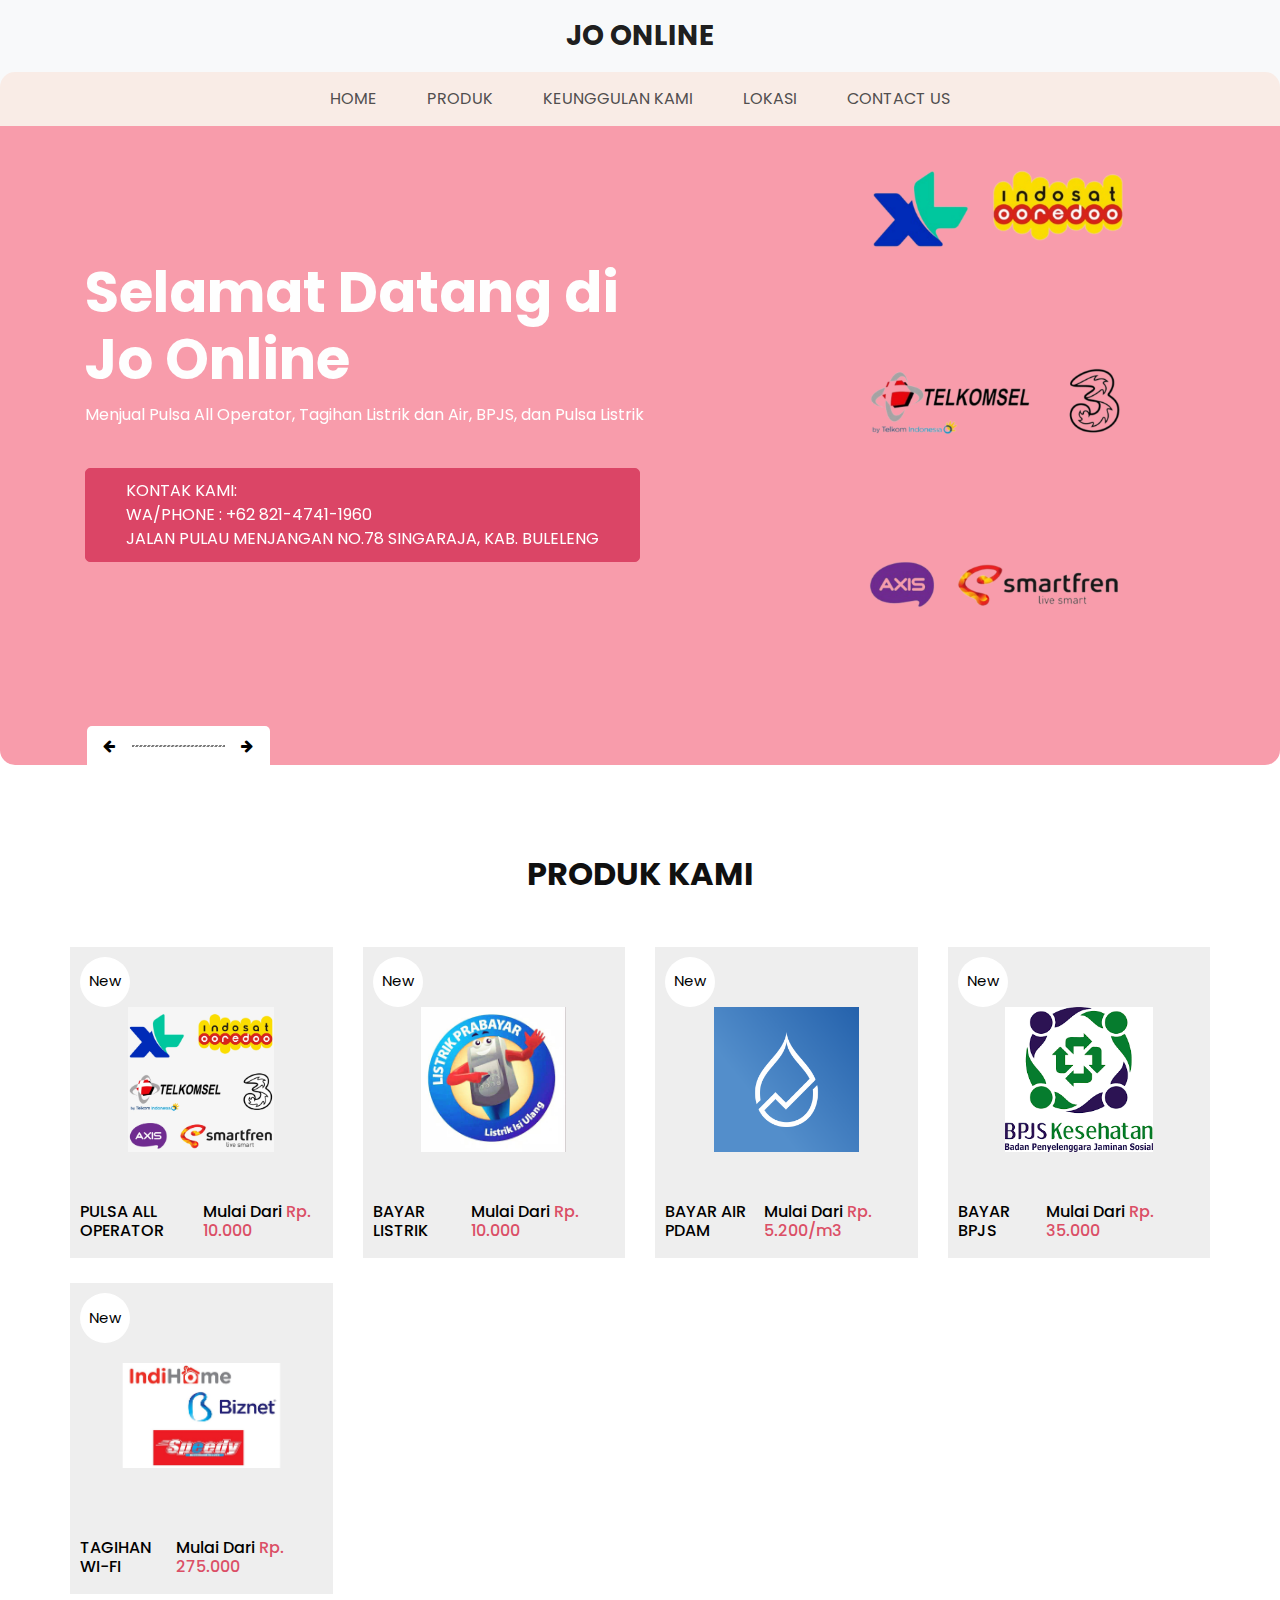
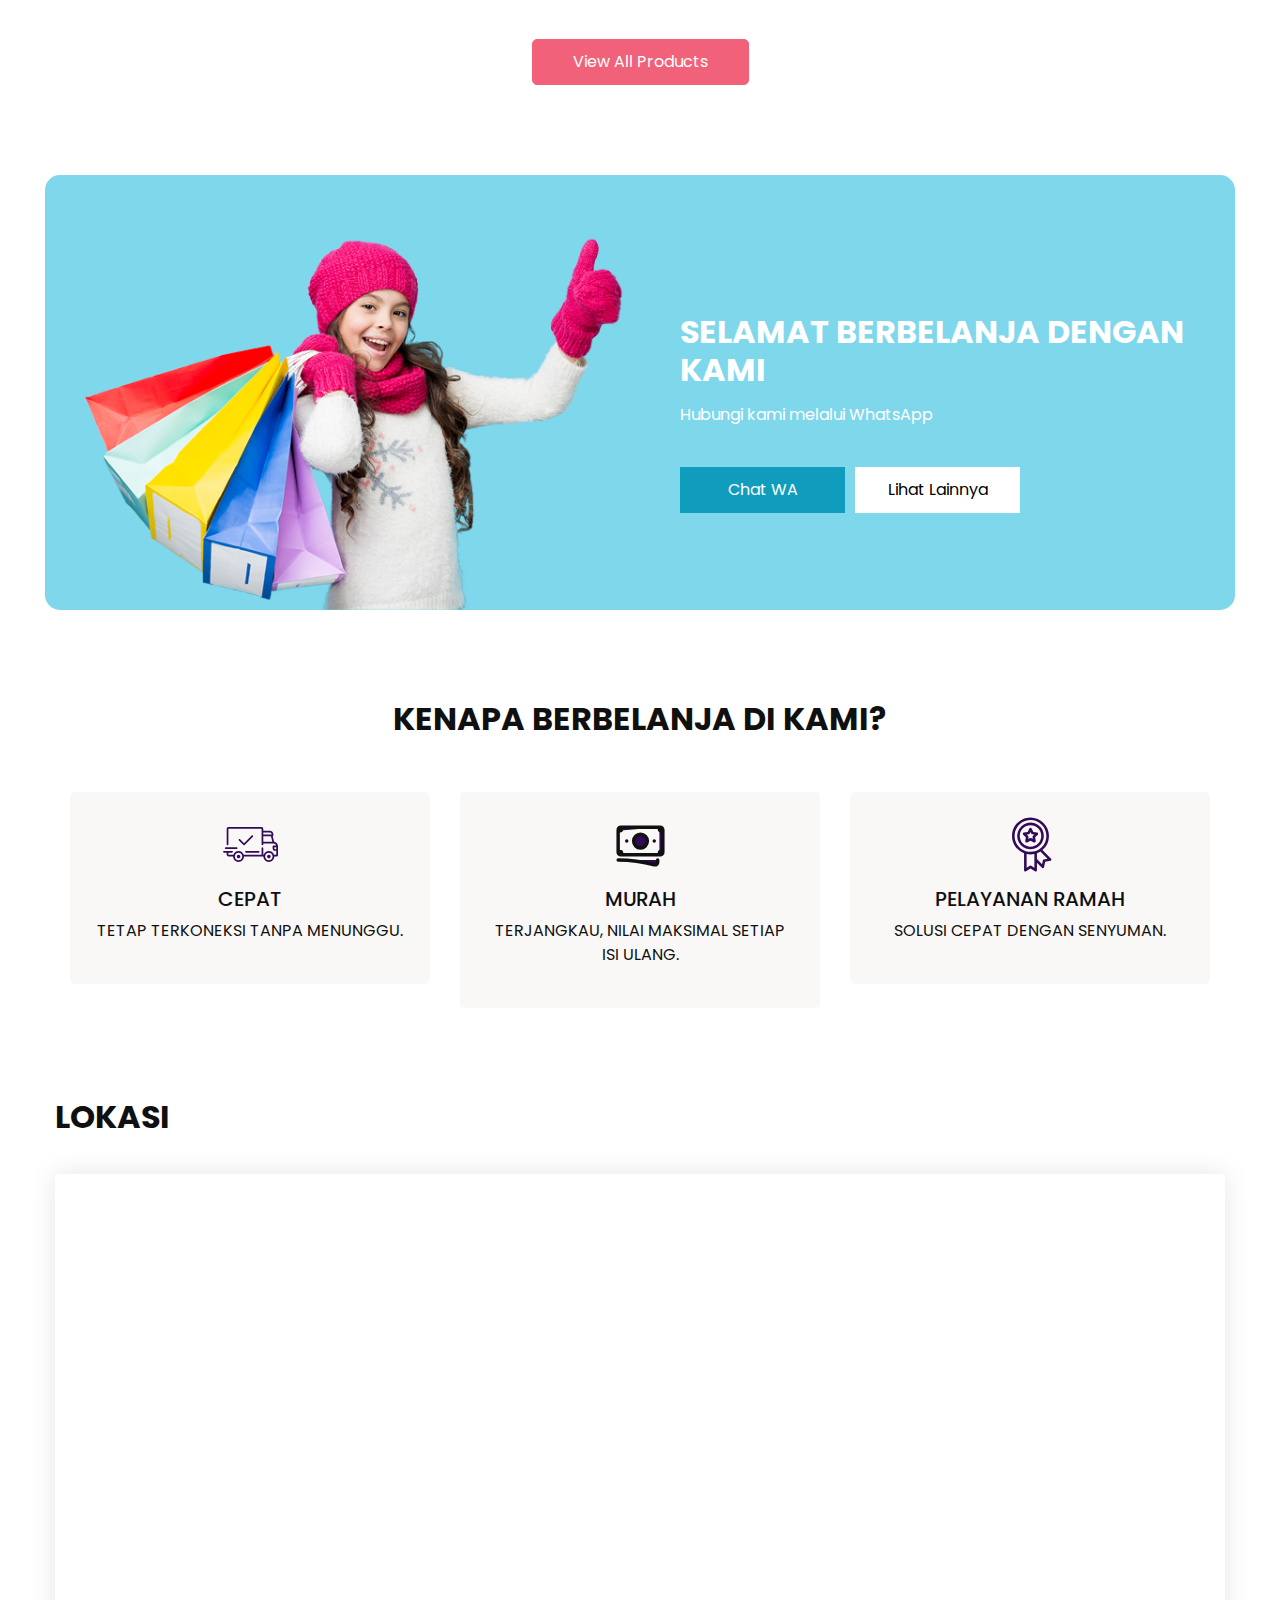
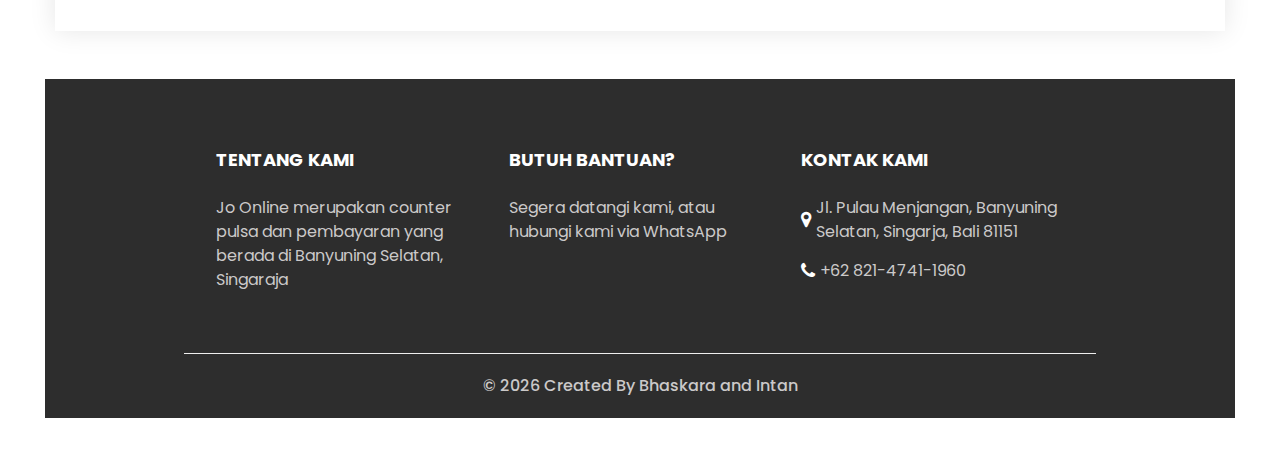
<file: index.html>
<!DOCTYPE html>
<html>

<head>
  <!-- Basic -->
  <meta charset="utf-8" />
  <meta http-equiv="X-UA-Compatible" content="IE=edge" />
  <!-- Mobile Metas -->
  <meta name="viewport" content="width=device-width, initial-scale=1, shrink-to-fit=no" />
  <!-- Site Metas -->
  <meta name="keywords" content="" />
  <meta name="description" content="" />
  <meta name="author" content="" />
  <link rel="shortcut icon" href="images/favicon.png" type="image/x-icon">
  <script src="https://code.jquery.com/jquery-3.6.0.min.js"></script>

  <style>
    /* Tambahkan kelas CSS untuk menandai elemen navigasi yang aktif */
    .navbar-nav .nav-item.active .nav-link {
        color: #f89cab !important;
        font-weight: bold !important;
    }
</style>

  <title>
    JO ONLINE
  </title>

  <!-- slider stylesheet -->
  <link rel="stylesheet" type="text/css" href="https://cdnjs.cloudflare.com/ajax/libs/OwlCarousel2/2.3.4/assets/owl.carousel.min.css" />

  <!-- bootstrap core css -->
  <link rel="stylesheet" type="text/css" href="css/bootstrap.css" />

  <!-- Custom styles for this template -->
  <link href="css/style.css" rel="stylesheet" />
  <!-- responsive style -->
  <link href="css/responsive.css" rel="stylesheet" />
</head>

<body style="padding-top: 56px;">
  <div class="hero_area" id="home">
    <!-- header section strats -->
      <header class="header_section fixed-top">
        <nav class="navbar static-top navbar-expand-lg custom_nav-container layout_padding2-top navbar-light bg-light">
        <!--
        <nav class="navbar static-top navbar-expand-lg custom_nav-container layout_padding2-top navbar-light bg-light">
        -->
          <a class="navbar-brand" href="index.html">
            <span class="navbar-brand bg-light">
              JO ONLINE
            </span>
          </a>
          <button class="navbar-toggler" type="button" data-toggle="collapse" data-target="#navbarSupportedContent" aria-controls="navbarSupportedContent" aria-expanded="false" aria-label="Toggle navigation">
            <span class=""></span>
          </button>
  
          <div class="collapse navbar-collapse" id="navbarSupportedContent">
            <ul class="navbar-nav">
              <li class="nav-item">
                  <a class="nav-link" href="#home">Home</a>
              </li>
              <li class="nav-item">
                  <a class="nav-link" href="#product">Produk</a>
              </li>
              <li class="nav-item">
                  <a class="nav-link" href="#Keunggulan">Keunggulan Kami</a>
              </li>
              <li class="nav-item">
                  <a class="nav-link" href="#lokasi">LOKASI</a>
              </li>
              <li class="nav-item">
                  <a class="nav-link" href="#kontak">Contact Us</a>
              </li>
          </ul>

            <!--
            <ul class="navbar-nav  ">
              <li class="nav-item active">
                <a class="nav-link" href="#home">Home <span class="sr-only">(current)</span></a>
              </li>
              <li class="nav-item">
                <a class="nav-link" href="#product">
                  Produk
                </a>
              </li>
              <li class="nav-item">
                <a class="nav-link" href="#Keunggulan">
                  Keunggulan Kami
                </a>
              </li>
              <li class="nav-item">
                <a class="nav-link" href="#lokasi">
                  LOKASI
                </a>
              </li>
              <li class="nav-item">
                <a class="nav-link" href="#kontak">Contact Us</a>
              </li>
            </ul>
            -->
            <!--
            <div class="user_option">
              <a href="">
                <i class="fa fa-user" aria-hidden="true"></i>
                <span>
                  Login
                </span>
              </a>
              <a href="">
                <i class="fa fa-shopping-bag" aria-hidden="true"></i>
              </a>
              <form class="form-inline ">
                <button class="btn nav_search-btn" type="submit">
                  <i class="fa fa-search" aria-hidden="true"></i>
                </button>
              </form>
            </div>
            -->
          </div>
        </nav>
      </header>
    
    
    <!-- end header section -->
    <!-- slider section -->

    <section class="slider_section">
      <div class="slider_container">
        <div id="carouselExampleIndicators" class="carousel slide" data-ride="carousel">
          <div class="carousel-inner">
            <div class="carousel-item active">
              <div class="container-fluid">
                <div class="row">
                  <div class="col-md-7">
                    <div class="detail-box">
                      <h1>
                        Selamat Datang di <br>
                        Jo Online
                      </h1>
                      <p>
                        Menjual Pulsa All Operator, Tagihan Listrik dan Air, BPJS, dan Pulsa Listrik
                      </p>
                      <a href="">
                        Kontak Kami:
                        <br>WA/Phone : +62 821-4741-1960<br>
                        Jalan Pulau Menjangan No.78 Singaraja, Kab. Buleleng
                      </a>
                    </div>
                  </div>
                  <div class="col-md-5 ">
                    <div class="img-box">
                      <img src="images/slide1.png" alt="" />
                    </div>
                  </div>
                </div>
              </div>
            </div>
            <div class="carousel-item ">
              <div class="container-fluid">
                <div class="row">
                  <div class="col-md-7">
                    <div class="detail-box">
                      <h1>
                        Selamat Datang <br>
                        Jo Online
                      </h1>
                      <p>
                        Menjual Pulsa All Operator, Tagihan Listrik dan Air, BPJS, dan Pulsa Listrik
                      </p>
                      <a href="">
                        Kontak Kami:
                        Jalan Pulau Menjangan No.78 Singaraja, Kab. Buleleng
                      </a>
                    </div>
                  </div>
                  <div class="col-md-5 ">
                    <div class="img-box">
                      <img src="images/slide1.png" alt="" />
                    </div>
                  </div>
                </div>
              </div>
            </div>
            <div class="carousel-item ">
              <div class="container-fluid">
                <div class="row">
                  <div class="col-md-7">
                    <div class="detail-box">
                      <h1>
                        Selamat Datang <br>
                        Jo Online
                      </h1>
                      <p>
                        Menjual Pulsa All Operator, Tagihan Listrik dan Air, BPJS, dan Pulsa Listrik
                      </p>
                      <a href="">
                        Kontak Kami:
                        Jalan Pulau Menjangan No.78 Singaraja, Kab. Buleleng
                      </a>
                    </div>
                  </div>
                  <div class="col-md-5 ">
                    <div class="img-box">
                      <img src="images/slide1.png" alt="" />
                    </div>
                  </div>
                </div>
              </div>
            </div>
          </div>
          <div class="carousel_btn-box">
            <a class="carousel-control-prev" href="#carouselExampleIndicators" role="button" data-slide="prev">
              <i class="fa fa-arrow-left" aria-hidden="true"></i>
              <span class="sr-only">Previous</span>
            </a>
            <img src="images/line.png" alt="" />
            <a class="carousel-control-next" href="#carouselExampleIndicators" role="button" data-slide="next">
              <i class="fa fa-arrow-right" aria-hidden="true"></i>
              <span class="sr-only">Next</span>
            </a>
          </div>
        </div>
      </div>
    </section>

    <!-- end slider section -->
  </div>
  <!-- end hero area -->

  <!-- shop section -->

  <section class="shop_section layout_padding" id="product">
    <div class="container">
      <div class="heading_container heading_center">
        <h2>
          PRODUK KAMI
        </h2>
      </div>
      <div class="row">
        <div class="col-sm-6 col-md-4 col-lg-3">
          <div class="box">
            <a href="">
              <div class="img-box">
                <img src="images/all-operator.png" alt="">
              </div>
              <div class="detail-box">
                <h6>
                  PULSA ALL OPERATOR
                </h6>
                <h6>
                  Mulai Dari
                  <span>
                    Rp. 10.000
                  </span>
                </h6>
              </div>
              <div class="new">
                <span>
                  New
                </span>
              </div>
            </a>
          </div>
        </div>
        <div class="col-sm-6 col-md-4 col-lg-3">
          <div class="box">
            <a href="">
              <div class="img-box">
                <img src="images/pulsa-listrik.jpeg" alt="">
              </div>
              <div class="detail-box">
                <h6>
                  BAYAR LISTRIK
                </h6>
                <h6>
                  Mulai Dari
                  <span>
                    Rp. 10.000
                  </span>
                </h6>
              </div>
              <div class="new">
                <span>
                  New
                </span>
              </div>
            </a>
          </div>
        </div>
        <div class="col-sm-6 col-md-4 col-lg-3">
          <div class="box">
            <a href="">
              <div class="img-box">
                <img src="images/pdam.png" alt="">
              </div>
              <div class="detail-box">
                <h6>
                  BAYAR AIR PDAM
                </h6>
                <h6>
                  Mulai Dari
                  <span>
                    Rp. 5.200/m3
                  </span>
                </h6>
              </div>
              <div class="new">
                <span>
                  New
                </span>
              </div>
            </a>
          </div>
        </div>
        <div class="col-sm-6 col-md-4 col-lg-3">
          <div class="box">
            <a href="">
              <div class="img-box">
                <img src="images/bpjs.png" alt="">
              </div>
              <div class="detail-box">
                <h6>
                  BAYAR BPJS
                </h6>
                <h6>
                  Mulai Dari
                  <span>
                    Rp. 35.000
                  </span>
                </h6>
              </div>
              <div class="new">
                <span>
                  New
                </span>
              </div>
            </a>
          </div>
        </div>
        <div class="col-sm-6 col-md-4 col-lg-3">
          <div class="box">
            <a href="">
              <div class="img-box">
                <img src="images/wifi.webp" alt="">
              </div>
              <div class="detail-box">
                <h6>
                  TAGIHAN WI-FI
                </h6>
                <h6>
                  Mulai Dari
                  <span>
                    Rp. 275.000
                  </span>
                </h6>
              </div>
              <div class="new">
                <span>
                  New
                </span>
              </div>
            </a>
          </div>
        </div>
        
      </div>
      <div class="btn-box">
        <a href="">
          View All Products
        </a>
      </div>
    </div>
  </section>

  <!-- end shop section -->

  <!-- saving section -->

  <section class="saving_section " id="kontak">
    <div class="box">
      <div class="container-fluid">
        <div class="row">
          <div class="col-lg-6">
            <div class="img-box">
              <img src="images/saving-img.png" alt="">
            </div>
          </div>
          <div class="col-lg-6">
            <div class="detail-box">
              <div class="heading_container">
                <h2>
                  SELAMAT BERBELANJA DENGAN KAMI <br>
                </h2>
              </div>
              <p>
                Hubungi kami melalui WhatsApp
              </p>
              <div class="btn-box">
                <a href="https://wa.me/6282147411960?text=Isi Pesan" class="btn1">
                  Chat WA
                </a>
                <a href="#" class="btn2">
                  Lihat Lainnya
                </a>
              </div>
            </div>
          </div>
        </div>
      </div>
    </div>
  </section>

  <!-- end saving section -->

  <!-- why section -->

  <section class="why_section layout_padding" id="Keunggulan">
    <div class="container">
      <div class="heading_container heading_center">
        <h2>
          KENAPA BERBELANJA DI KAMI?
        </h2>
      </div>
      <div class="row">
        <div class="col-md-4">
          <div class="box ">
            <div class="img-box">
              <svg version="1.1" id="Layer_1" xmlns="http://www.w3.org/2000/svg" xmlns:xlink="http://www.w3.org/1999/xlink" x="0px" y="0px" viewBox="0 0 512 512" style="enable-background:new 0 0 512 512;" xml:space="preserve">
                <g>
                  <g>
                    <path d="M476.158,231.363l-13.259-53.035c3.625-0.77,6.345-3.986,6.345-7.839v-8.551c0-18.566-15.105-33.67-33.67-33.67h-60.392
                 V110.63c0-9.136-7.432-16.568-16.568-16.568H50.772c-9.136,0-16.568,7.432-16.568,16.568V256c0,4.427,3.589,8.017,8.017,8.017
                 c4.427,0,8.017-3.589,8.017-8.017V110.63c0-0.295,0.239-0.534,0.534-0.534h307.841c0.295,0,0.534,0.239,0.534,0.534v145.372
                 c0,4.427,3.589,8.017,8.017,8.017c4.427,0,8.017-3.589,8.017-8.017v-9.088h94.569c0.008,0,0.014,0.002,0.021,0.002
                 c0.008,0,0.015-0.001,0.022-0.001c11.637,0.008,21.518,7.646,24.912,18.171h-24.928c-4.427,0-8.017,3.589-8.017,8.017v17.102
                 c0,13.851,11.268,25.119,25.119,25.119h9.086v35.273h-20.962c-6.886-19.883-25.787-34.205-47.982-34.205
                 s-41.097,14.322-47.982,34.205h-3.86v-60.393c0-4.427-3.589-8.017-8.017-8.017c-4.427,0-8.017,3.589-8.017,8.017v60.391H192.817
                 c-6.886-19.883-25.787-34.205-47.982-34.205s-41.097,14.322-47.982,34.205H50.772c-0.295,0-0.534-0.239-0.534-0.534v-17.637
                 h34.739c4.427,0,8.017-3.589,8.017-8.017s-3.589-8.017-8.017-8.017H8.017c-4.427,0-8.017,3.589-8.017,8.017
                 s3.589,8.017,8.017,8.017h26.188v17.637c0,9.136,7.432,16.568,16.568,16.568h43.304c-0.002,0.178-0.014,0.355-0.014,0.534
                 c0,27.996,22.777,50.772,50.772,50.772s50.772-22.776,50.772-50.772c0-0.18-0.012-0.356-0.014-0.534h180.67
                 c-0.002,0.178-0.014,0.355-0.014,0.534c0,27.996,22.777,50.772,50.772,50.772c27.995,0,50.772-22.776,50.772-50.772
                 c0-0.18-0.012-0.356-0.014-0.534h26.203c4.427,0,8.017-3.589,8.017-8.017v-85.511C512,251.989,496.423,234.448,476.158,231.363z
                  M375.182,144.301h60.392c9.725,0,17.637,7.912,17.637,17.637v0.534h-78.029V144.301z M375.182,230.881v-52.376h71.235
                 l13.094,52.376H375.182z M144.835,401.904c-19.155,0-34.739-15.583-34.739-34.739s15.584-34.739,34.739-34.739
                 c19.155,0,34.739,15.583,34.739,34.739S163.99,401.904,144.835,401.904z M427.023,401.904c-19.155,0-34.739-15.583-34.739-34.739
                 s15.584-34.739,34.739-34.739c19.155,0,34.739,15.583,34.739,34.739S446.178,401.904,427.023,401.904z M495.967,299.29h-9.086
                 c-5.01,0-9.086-4.076-9.086-9.086v-9.086h18.171V299.29z" />
                  </g>
                </g>
                <g>
                  <g>
                    <path d="M144.835,350.597c-9.136,0-16.568,7.432-16.568,16.568c0,9.136,7.432,16.568,16.568,16.568
                 c9.136,0,16.568-7.432,16.568-16.568C161.403,358.029,153.971,350.597,144.835,350.597z" />
                  </g>
                </g>
                <g>
                  <g>
                    <path d="M427.023,350.597c-9.136,0-16.568,7.432-16.568,16.568c0,9.136,7.432,16.568,16.568,16.568
                 c9.136,0,16.568-7.432,16.568-16.568C443.591,358.029,436.159,350.597,427.023,350.597z" />
                  </g>
                </g>
                <g>
                  <g>
                    <path d="M332.96,316.393H213.244c-4.427,0-8.017,3.589-8.017,8.017s3.589,8.017,8.017,8.017H332.96
                 c4.427,0,8.017-3.589,8.017-8.017S337.388,316.393,332.96,316.393z" />
                  </g>
                </g>
                <g>
                  <g>
                    <path d="M127.733,282.188H25.119c-4.427,0-8.017,3.589-8.017,8.017s3.589,8.017,8.017,8.017h102.614
                 c4.427,0,8.017-3.589,8.017-8.017S132.16,282.188,127.733,282.188z" />
                  </g>
                </g>
                <g>
                  <g>
                    <path d="M278.771,173.37c-3.13-3.13-8.207-3.13-11.337,0.001l-71.292,71.291l-37.087-37.087c-3.131-3.131-8.207-3.131-11.337,0
                 c-3.131,3.131-3.131,8.206,0,11.337l42.756,42.756c1.565,1.566,3.617,2.348,5.668,2.348s4.104-0.782,5.668-2.348l76.96-76.96
                 C281.901,181.576,281.901,176.501,278.771,173.37z" />
                  </g>
                </g>
                <g>
                </g>
                <g>
                </g>
                <g>
                </g>
                <g>
                </g>
                <g>
                </g>
                <g>
                </g>
                <g>
                </g>
                <g>
                </g>
                <g>
                </g>
                <g>
                </g>
                <g>
                </g>
                <g>
                </g>
                <g>
                </g>
                <g>
                </g>
                <g>
                </g>
              </svg>
            </div>
            <div class="detail-box">
              <h5>
                CEPAT
              </h5>
              <p>
                TETAP TERKONEKSI TANPA MENUNGGU.
              </p>
            </div>
          </div>
        </div>
        <div class="col-md-4">
          <div class="box ">
            <div class="img-box">
              <svg xmlns="http://www.w3.org/2000/svg" fill="none" viewBox="0 0 24 24" stroke-width="1.5" stroke="currentColor" class="w-6 h-6">
                <path stroke-linecap="round" stroke-linejoin="round" d="M2.25 18.75a60.07 60.07 0 0115.797 2.101c.727.198 1.453-.342 1.453-1.096V18.75M3.75 4.5v.75A.75.75 0 013 6h-.75m0 0v-.375c0-.621.504-1.125 1.125-1.125H20.25M2.25 6v9m18-10.5v.75c0 .414.336.75.75.75h.75m-1.5-1.5h.375c.621 0 1.125.504 1.125 1.125v9.75c0 .621-.504 1.125-1.125 1.125h-.375m1.5-1.5H21a.75.75 0 00-.75.75v.75m0 0H3.75m0 0h-.375a1.125 1.125 0 01-1.125-1.125V15m1.5 1.5v-.75A.75.75 0 003 15h-.75M15 10.5a3 3 0 11-6 0 3 3 0 016 0zm3 0h.008v.008H18V10.5zm-12 0h.008v.008H6V10.5z" />
              </svg>
              
                <g>
                  <g>
                    <path d="M138.667,192H96c-5.888,0-10.667,4.779-10.667,10.667V288c0,5.888,4.779,10.667,10.667,10.667s10.667-4.779,10.667-10.667
                 v-74.667h32c5.888,0,10.667-4.779,10.667-10.667S144.555,192,138.667,192z" />
                  </g>
                </g>
                <g>
                  <g>
                    <path d="M117.333,234.667H96c-5.888,0-10.667,4.779-10.667,10.667S90.112,256,96,256h21.333c5.888,0,10.667-4.779,10.667-10.667
                 S123.221,234.667,117.333,234.667z" />
                  </g>
                </g>
                <g>
                  <g>
                    <path d="M245.333,0C110.059,0,0,110.059,0,245.333s110.059,245.333,245.333,245.333s245.333-110.059,245.333-245.333
                 S380.608,0,245.333,0z M245.333,469.333c-123.52,0-224-100.48-224-224s100.48-224,224-224s224,100.48,224,224
                 S368.853,469.333,245.333,469.333z" />
                  </g>
                </g>
                <g>
                  <g>
                    <path d="M386.752,131.989C352.085,88.789,300.544,64,245.333,64s-106.752,24.789-141.419,67.989
                 c-3.691,4.587-2.965,11.307,1.643,14.997c4.587,3.691,11.307,2.965,14.976-1.643c30.613-38.144,76.096-60.011,124.8-60.011
                 s94.187,21.867,124.779,60.011c2.112,2.624,5.205,3.989,8.32,3.989c2.368,0,4.715-0.768,6.677-2.347
                 C389.717,143.296,390.443,136.576,386.752,131.989z" />
                  </g>
                </g>
                <g>
                  <g>
                    <path d="M376.405,354.923c-4.224-4.032-11.008-3.861-15.061,0.405c-30.613,32.235-71.808,50.005-116.011,50.005
                 s-85.397-17.771-115.989-50.005c-4.032-4.309-10.816-4.437-15.061-0.405c-4.309,4.053-4.459,10.816-0.405,15.083
                 c34.667,36.544,81.344,56.661,131.456,56.661s96.789-20.117,131.477-56.661C380.864,365.739,380.693,358.976,376.405,354.923z" />
                  </g>
                </g>
                <g>
                  <g>
                    <path d="M206.805,255.723c15.701-2.027,27.861-15.488,27.861-31.723c0-17.643-14.357-32-32-32h-21.333
                 c-5.888,0-10.667,4.779-10.667,10.667v42.581c0,0.043,0,0.107,0,0.149V288c0,5.888,4.779,10.667,10.667,10.667
                 S192,293.888,192,288v-16.917l24.448,24.469c2.091,2.069,4.821,3.115,7.552,3.115c2.731,0,5.461-1.045,7.531-3.136
                 c4.16-4.16,4.16-10.923,0-15.083L206.805,255.723z M192,234.667v-21.333h10.667c5.867,0,10.667,4.779,10.667,10.667
                 s-4.8,10.667-10.667,10.667H192z" />
                  </g>
                </g>
                <g>
                  <g>
                    <path d="M309.333,277.333h-32v-64h32c5.888,0,10.667-4.779,10.667-10.667S315.221,192,309.333,192h-42.667
                 c-5.888,0-10.667,4.779-10.667,10.667V288c0,5.888,4.779,10.667,10.667,10.667h42.667c5.888,0,10.667-4.779,10.667-10.667
                 S315.221,277.333,309.333,277.333z" />
                  </g>
                </g>
                <g>
                  <g>
                    <path d="M288,234.667h-21.333c-5.888,0-10.667,4.779-10.667,10.667S260.779,256,266.667,256H288
                 c5.888,0,10.667-4.779,10.667-10.667S293.888,234.667,288,234.667z" />
                  </g>
                </g>
                <g>
                  <g>
                    <path d="M394.667,277.333h-32v-64h32c5.888,0,10.667-4.779,10.667-10.667S400.555,192,394.667,192H352
                 c-5.888,0-10.667,4.779-10.667,10.667V288c0,5.888,4.779,10.667,10.667,10.667h42.667c5.888,0,10.667-4.779,10.667-10.667
                 S400.555,277.333,394.667,277.333z" />
                  </g>
                </g>
                <g>
                  <g>
                    <path d="M373.333,234.667H352c-5.888,0-10.667,4.779-10.667,10.667S346.112,256,352,256h21.333
                 c5.888,0,10.667-4.779,10.667-10.667S379.221,234.667,373.333,234.667z" />
                  </g>
                </g>
                <g>
                </g>
                <g>
                </g>
                <g>
                </g>
                <g>
                </g>
                <g>
                </g>
                <g>
                </g>
                <g>
                </g>
                <g>
                </g>
                <g>
                </g>
                <g>
                </g>
                <g>
                </g>
                <g>
                </g>
                <g>
                </g>
                <g>
                </g>
                <g>
                </g>
              </svg>
            </div>
            <div class="detail-box">
              <h5>
                MURAH
              </h5>
              <p>
                TERJANGKAU, NILAI MAKSIMAL SETIAP ISI ULANG.
              </p>
            </div>
          </div>
        </div>
        <div class="col-md-4">
          <div class="box ">
            <div class="img-box">
              <svg id="_30_Premium" height="512" viewBox="0 0 512 512" width="512" xmlns="http://www.w3.org/2000/svg" data-name="30_Premium">
                <g id="filled">
                  <path d="m252.92 300h3.08a124.245 124.245 0 1 0 -4.49-.09c.075.009.15.023.226.03.394.039.789.06 1.184.06zm-96.92-124a100 100 0 1 1 100 100 100.113 100.113 0 0 1 -100-100z" />
                  <path d="m447.445 387.635-80.4-80.4a171.682 171.682 0 0 0 60.955-131.235c0-94.841-77.159-172-172-172s-172 77.159-172 172c0 73.747 46.657 136.794 112 161.2v158.8c-.3 9.289 11.094 15.384 18.656 9.984l41.344-27.562 41.344 27.562c7.574 5.4 18.949-.7 18.656-9.984v-70.109l46.6 46.594c6.395 6.789 18.712 3.025 20.253-6.132l9.74-48.724 48.725-9.742c9.163-1.531 12.904-13.893 6.127-20.252zm-339.445-211.635c0-81.607 66.393-148 148-148s148 66.393 148 148-66.393 148-148 148-148-66.393-148-148zm154.656 278.016a12 12 0 0 0 -13.312 0l-29.344 19.562v-129.378a172.338 172.338 0 0 0 72 0v129.38zm117.381-58.353a12 12 0 0 0 -9.415 9.415l-6.913 34.58-47.709-47.709v-54.749a171.469 171.469 0 0 0 31.467-15.6l67.151 67.152z" />
                  <path d="m287.62 236.985c8.349 4.694 19.251-3.212 17.367-12.618l-5.841-35.145 25.384-25c7.049-6.5 2.89-19.3-6.634-20.415l-35.23-5.306-15.933-31.867c-4.009-8.713-17.457-8.711-21.466 0l-15.933 31.866-35.23 5.306c-9.526 1.119-13.681 13.911-6.634 20.415l25.384 25-5.841 35.145c-1.879 9.406 9 17.31 17.367 12.618l31.62-16.414zm-53-32.359 2.928-17.615a12 12 0 0 0 -3.417-10.516l-12.721-12.531 17.658-2.66a12 12 0 0 0 8.947-6.5l7.985-15.971 7.985 15.972a12 12 0 0 0 8.947 6.5l17.658 2.66-12.723 12.535a12 12 0 0 0 -3.417 10.516l2.928 17.615-15.849-8.231a12 12 0 0 0 -11.058 0z" />
                </g>
              </svg>
            </div>
            <div class="detail-box">
              <h5>
                PELAYANAN RAMAH
              </h5>
              <p>
                SOLUSI CEPAT DENGAN SENYUMAN.
              </p>
            </div>
          </div>
        </div>
      </div>
    </div>
  </section>

  <!-- end why section -->


  <!-- gift section -->
<!--
  <section class="gift_section layout_padding-bottom">
    <div class="box ">
      <div class="container-fluid">
        <div class="row">
          <div class="col-md-5">
            <div class="img_container">
              <div class="img-box">
                <img src="images/gifts.png" alt="">
              </div>
            </div>
          </div>
          <div class="col-md-7">
            <div class="detail-box">
              <div class="heading_container">
                <h2>
                  Gifts for your <br>
                  loved ones
                </h2>
              </div>
              <p>
                Omnis ex nam laudantium odit illum harum, excepturi accusamus at corrupti, velit blanditiis unde perspiciatis, vitae minus culpa? Beatae at aut consequuntur porro adipisci aliquam eaque iste ducimus expedita accusantium?
              </p>
              <div class="btn-box">
                <a href="#" class="btn1">
                  Buy Now
                </a>
                <a href="#" class="btn2">
                  See More
                </a>
              </div>
            </div>
          </div>
        </div>
      </div>
    </div>
  </section>
-->

  <!-- end gift section -->


  <!-- contact section -->
<!--
  <section class="contact_section " id="lokasi">
    <div class="container px-0">
      <div class="heading_container ">
        <h2 class="">
          Contact Us
        </h2>
      </div>
    </div>
    <div class="container container-bg">
      <div class="row">
        <div class="col-lg-7 col-md-6 px-0">
          <div class="map_container">
            <div class="map-responsive">
              <iframe src="https://www.google.com/maps/embed?pb=!1m18!1m12!1m3!1d3949.803126801412!2d115.11136169999999!3d-8.121517299999999!2m3!1f0!2f0!3f0!3m2!1i1024!2i768!4f13.1!3m3!1m2!1s0x2dd191ce9af501e1%3A0xa716530b319de004!2sJO%20ONLINE!5e0!3m2!1sen!2sid!4v1702388056230!5m2!1sen!2sid" width="600" height="450" style="border:0;" allowfullscreen="" loading="lazy" referrerpolicy="no-referrer-when-downgrade"></iframe>  
            </div>
          </div>
        </div>
        
        <div class="col-md-6 col-lg-5 px-0">
          
          <form action="#">
            <div>
              <input type="text" placeholder="Name" />
            </div>
            <div>
              <input type="email" placeholder="Email" />
            </div>
            <div>
              <input type="text" placeholder="Phone" />
            </div>
            <div>
              <input type="text" class="message-box" placeholder="Message" />
            </div>
            <div class="d-flex ">
              <button>
                SEND
              </button>
            </div>
          </form>
        </div>
        
      </div>
    </div>
  </section>
  -->
  <section class="contact_section" id="lokasi">
    <div class="container px-0">
        <div class="heading_container">
            <h2 class="">
                Lokasi
            </h2>
        </div>
    </div>
    <div class="container container-bg">
        <div class="row">
            <div class="col-lg-12 px-0 text-center">
                <div class="map_container">
                    <div class="map-responsive">
                        <iframe src="https://www.google.com/maps/embed?pb=!1m18!1m12!1m3!1d3949.803126801412!2d115.11136169999999!3d-8.121517299999999!2m3!1f0!2f0!3f0!3m2!1i1024!2i768!4f13.1!3m3!1m2!1s0x2dd191ce9af501e1%3A0xa716530b319de004!2sJO%20ONLINE!5e0!3m2!1sen!2sid!4v1702388056230!5m2!1sen!2sid" width="600" height="450" style="border:0;" allowfullscreen="" loading="lazy" referrerpolicy="no-referrer-when-downgrade"></iframe>
                    </div>
                </div>
            </div>
        </div>
    </div>
</section>


  <!-- end contact section -->

  <!--
  <section class="client_section layout_padding">
    <div class="container">
      <div class="heading_container heading_center">
        <h2>
          Testimonial
        </h2>
      </div>
    </div>
    <div class="container px-0">
      <div id="customCarousel2" class="carousel  carousel-fade" data-ride="carousel">
        <div class="carousel-inner">
          <div class="carousel-item active">
            <div class="box">
              <div class="client_info">
                <div class="client_name">
                  <h5>
                    Morijorch
                  </h5>
                  <h6>
                    Default model text
                  </h6>
                </div>
                <i class="fa fa-quote-left" aria-hidden="true"></i>
              </div>
              <p>
                editors now use Lorem Ipsum as their default model text, and a search for 'lorem ipsum' will uncover many web sites still in their infancy. Variouseditors now use Lorem Ipsum as their default model text, and a search for 'lorem ipsum' will uncover many web sites still in their infancy. Variouseditors now use Lorem Ipsum as their default model text, and a search for 'lorem ipsum' will uncover many web sites still in their infancy. Various
              </p>
            </div>
          </div>
          <div class="carousel-item">
            <div class="box">
              <div class="client_info">
                <div class="client_name">
                  <h5>
                    Rochak
                  </h5>
                  <h6>
                    Default model text
                  </h6>
                </div>
                <i class="fa fa-quote-left" aria-hidden="true"></i>
              </div>
              <p>
                Variouseditors now use Lorem Ipsum as their default model text, and a search for 'lorem ipsum' will uncover many web sites still in their infancy. Variouseditors now use Lorem Ipsum as their default model text, and a search for 'lorem ipsum' will uncover many web sites still in their infancy. editors now use Lorem Ipsum as their default model text, and a search for 'lorem ipsum' will uncover many web sites still in their infancy.
              </p>
            </div>
          </div>
          <div class="carousel-item">
            <div class="box">
              <div class="client_info">
                <div class="client_name">
                  <h5>
                    Brad Johns
                  </h5>
                  <h6>
                    Default model text
                  </h6>
                </div>
                <i class="fa fa-quote-left" aria-hidden="true"></i>
              </div>
              <p>
                Variouseditors now use Lorem Ipsum as their default model text, and a search for 'lorem ipsum' will uncover many web sites still in their infancy, editors now use Lorem Ipsum as their default model text, and a search for 'lorem ipsum' will uncover many web sites still in their infancy. Variouseditors now use Lorem Ipsum as their default model text, and a search for 'lorem ipsum' will uncover many web sites still in their infancy. Various
              </p>
            </div>
          </div>
        </div>
        <div class="carousel_btn-box">
          <a class="carousel-control-prev" href="#customCarousel2" role="button" data-slide="prev">
            <i class="fa fa-angle-left" aria-hidden="true"></i>
            <span class="sr-only">Previous</span>
          </a>
          <a class="carousel-control-next" href="#customCarousel2" role="button" data-slide="next">
            <i class="fa fa-angle-right" aria-hidden="true"></i>
            <span class="sr-only">Next</span>
          </a>
        </div>
      </div>
    </div>
  </section>
 -->

  <!-- info section -->
<br></body><br>
  <section class="info_section  layout_padding2-top">
    <!--
    <div class="social_container">
      <div class="social_box">
        <a href="">
          <i class="fa fa-facebook" aria-hidden="true"></i>
        </a>
        <a href="">
          <i class="fa fa-twitter" aria-hidden="true"></i>
        </a>
        <a href="">
          <i class="fa fa-instagram" aria-hidden="true"></i>
        </a>
        <a href="">
          <i class="fa fa-youtube" aria-hidden="true"></i>
        </a>
      </div>
    </div>
    -->
    <div class="info_container ">
      <div class="container">
        <div class="row d-flex justify-content-center">
          <div class="col-md-6 col-lg-3">
            <h6>
              TENTANG KAMI
            </h6>
            <p>
              Jo Online merupakan counter pulsa dan pembayaran yang berada di Banyuning Selatan, Singaraja
            </p>
          </div>
          <!--
          <div class="col-md-6 col-lg-3">
            <div class="info_form ">
              <h5>
                Newsletter
              </h5>
              <form action="#">
                <input type="email" placeholder="Enter your email">
                <button>
                  Subscribe
                </button>
              </form>
            </div>
          </div>
          -->
          <div class="col-md-6 col-lg-3">
            <h6>
              BUTUH BANTUAN?
            </h6>
            <p>
              Segera datangi kami, atau hubungi kami via WhatsApp
            </p>
          </div>
          <div class="col-md-6 col-lg-3">
            <h6>
              KONTAK KAMI
            </h6>
            <div class="info_link-box">
              <a href="https://maps.app.goo.gl/BB3iUw6FieAXDwyU7">
                <i class="fa fa-map-marker" aria-hidden="true"></i>
                <span> Jl. Pulau Menjangan, Banyuning Selatan, Singarja, Bali 81151 </span>
              </a>
              <a href="https://wa.me/6282147411960?text=Isi Pesan">
                <i class="fa fa-phone" aria-hidden="true"></i>
                <span>+62 821-4741-1960</span>
              </a>
          
            </div>
          </div>
        </div>
      </div>
    </div>
    <!-- footer section -->
    <footer class=" footer_section">
      <div class="container">
        <p>
          &copy; <span id="displayYear"></span> Created By
          <a href="https://www.instagram.com/bhaskarapramudya?igsh=ZGNjOWZkYTE3MQ==">Bhaskara and <a href="https://www.instagram.com/intanchandriyanii?igsh=ZGNjOWZkYTE3MQ==">Intan</a>
        </p>
      </div>
    </footer>
    <!-- footer section -->

  </section>

  <!-- end info section -->

  <script>
    $(document).ready(function() {
        // Fungsi untuk menangani perubahan kelas active saat scroll
        $(window).scroll(function() {
            var scrollPos = $(document).scrollTop();

            $('.navbar-nav a').each(function() {
                var currLink = $(this);
                var refElement = $(currLink.attr('href'));

                if (refElement.position().top <= scrollPos + 100 && refElement.position().top + refElement.height() > scrollPos) {
                    $('.navbar-nav a').removeClass('active');
                    currLink.addClass('active');
                } else {
                    currLink.removeClass('active');
                }
            });
        });
    });
</script>

  <script src="js/jquery-3.4.1.min.js"></script>
  <script src="js/bootstrap.js"></script>
  <script src="https://cdnjs.cloudflare.com/ajax/libs/OwlCarousel2/2.3.4/owl.carousel.min.js">
  </script>
  <script src="js/custom.js"></script>

</body>

</html>
</file>
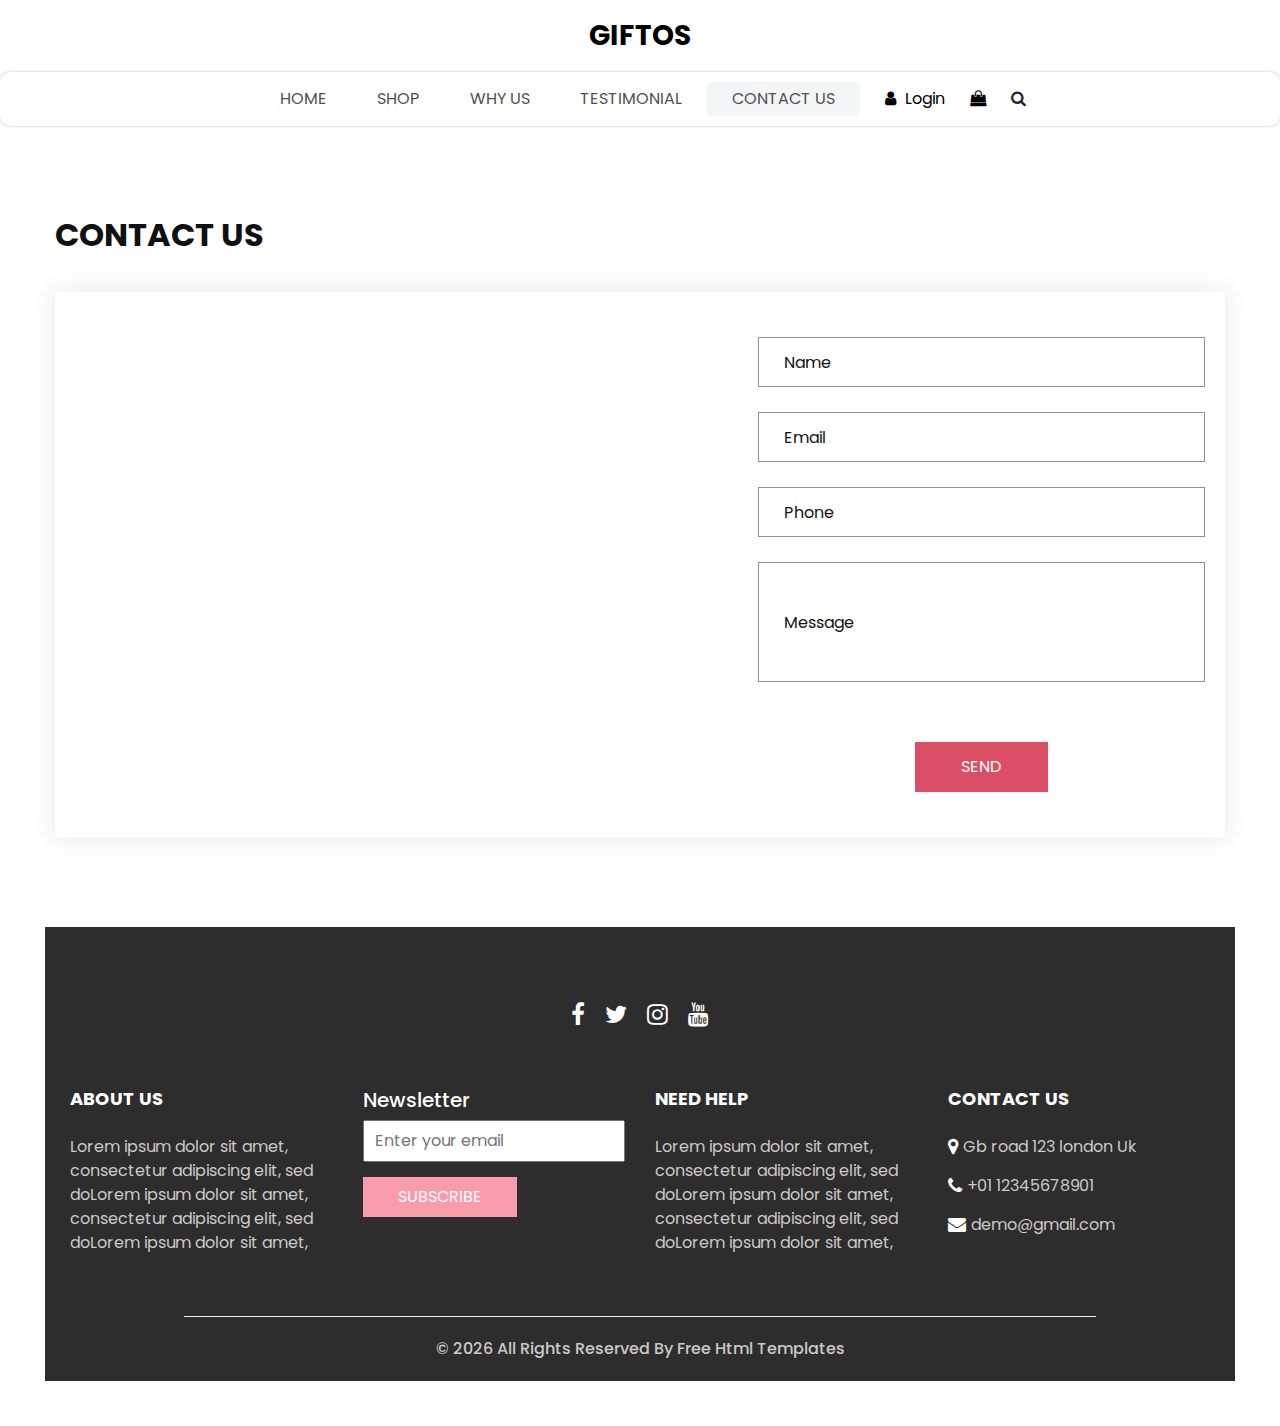
<file: contact.html>
<!DOCTYPE html>
<html>

<head>
  <!-- Basic -->
  <meta charset="utf-8" />
  <meta http-equiv="X-UA-Compatible" content="IE=edge" />
  <!-- Mobile Metas -->
  <meta name="viewport" content="width=device-width, initial-scale=1, shrink-to-fit=no" />
  <!-- Site Metas -->
  <meta name="keywords" content="" />
  <meta name="description" content="" />
  <meta name="author" content="" />
  <link rel="shortcut icon" href="images/favicon.png" type="image/x-icon">

  <title>
    Giftos
  </title>

  <!-- slider stylesheet -->
  <link rel="stylesheet" type="text/css" href="https://cdnjs.cloudflare.com/ajax/libs/OwlCarousel2/2.3.4/assets/owl.carousel.min.css" />

  <!-- bootstrap core css -->
  <link rel="stylesheet" type="text/css" href="css/bootstrap.css" />

  <!-- Custom styles for this template -->
  <link href="css/style.css" rel="stylesheet" />
  <!-- responsive style -->
  <link href="css/responsive.css" rel="stylesheet" />
</head>

<body>
  <div class="hero_area">
    <!-- header section strats -->
    <header class="header_section">
      <nav class="navbar navbar-expand-lg custom_nav-container ">
        <a class="navbar-brand" href="index.html">
          <span>
            Giftos
          </span>
        </a>
        <button class="navbar-toggler" type="button" data-toggle="collapse" data-target="#navbarSupportedContent" aria-controls="navbarSupportedContent" aria-expanded="false" aria-label="Toggle navigation">
          <span class=""></span>
        </button>

        <div class="collapse navbar-collapse innerpage_navbar" id="navbarSupportedContent">
          <ul class="navbar-nav  ">
            <li class="nav-item ">
              <a class="nav-link" href="index.html">Home <span class="sr-only">(current)</span></a>
            </li>
            <li class="nav-item">
              <a class="nav-link" href="shop.html">
                Shop
              </a>
            </li>
            <li class="nav-item">
              <a class="nav-link" href="why.html">
                Why Us
              </a>
            </li>
            <li class="nav-item">
              <a class="nav-link" href="testimonial.html">
                Testimonial
              </a>
            </li>
            <li class="nav-item active">
              <a class="nav-link" href="contact.html">Contact Us</a>
            </li>
          </ul>
          <div class="user_option">
            <a href="">
              <i class="fa fa-user" aria-hidden="true"></i>
              <span>
                Login
              </span>
            </a>
            <a href="">
              <i class="fa fa-shopping-bag" aria-hidden="true"></i>
            </a>
            <form class="form-inline ">
              <button class="btn nav_search-btn" type="submit">
                <i class="fa fa-search" aria-hidden="true"></i>
              </button>
            </form>
          </div>
        </div>
      </nav>
    </header>
    <!-- end header section -->

  </div>
  <!-- end hero area -->

  <!-- contact section -->

  <section class="contact_section layout_padding">
    <div class="container px-0">
      <div class="heading_container ">
        <h2 class="">
          Contact Us
        </h2>
      </div>
    </div>
    <div class="container container-bg">
      <div class="row">
        <div class="col-lg-7 col-md-6 px-0">
          <div class="map_container">
            <div class="map-responsive">
              <iframe src="https://www.google.com/maps/embed/v1/place?key=AIzaSyA0s1a7phLN0iaD6-UE7m4qP-z21pH0eSc&q=Eiffel+Tower+Paris+France" width="600" height="300" frameborder="0" style="border:0; width: 100%; height:100%" allowfullscreen></iframe>
            </div>
          </div>
        </div>
        <div class="col-md-6 col-lg-5 px-0">
          <form action="#">
            <div>
              <input type="text" placeholder="Name" />
            </div>
            <div>
              <input type="email" placeholder="Email" />
            </div>
            <div>
              <input type="text" placeholder="Phone" />
            </div>
            <div>
              <input type="text" class="message-box" placeholder="Message" />
            </div>
            <div class="d-flex ">
              <button>
                SEND
              </button>
            </div>
          </form>
        </div>
      </div>
    </div>
  </section>

  <!-- end contact section -->

  <!-- info section -->

  <section class="info_section  layout_padding2-top">
    <div class="social_container">
      <div class="social_box">
        <a href="">
          <i class="fa fa-facebook" aria-hidden="true"></i>
        </a>
        <a href="">
          <i class="fa fa-twitter" aria-hidden="true"></i>
        </a>
        <a href="">
          <i class="fa fa-instagram" aria-hidden="true"></i>
        </a>
        <a href="">
          <i class="fa fa-youtube" aria-hidden="true"></i>
        </a>
      </div>
    </div>
    <div class="info_container ">
      <div class="container">
        <div class="row">
          <div class="col-md-6 col-lg-3">
            <h6>
              ABOUT US
            </h6>
            <p>
              Lorem ipsum dolor sit amet, consectetur adipiscing elit, sed doLorem ipsum dolor sit amet, consectetur adipiscing elit, sed doLorem ipsum dolor sit amet,
            </p>
          </div>
          <div class="col-md-6 col-lg-3">
            <div class="info_form ">
              <h5>
                Newsletter
              </h5>
              <form action="#">
                <input type="email" placeholder="Enter your email">
                <button>
                  Subscribe
                </button>
              </form>
            </div>
          </div>
          <div class="col-md-6 col-lg-3">
            <h6>
              NEED HELP
            </h6>
            <p>
              Lorem ipsum dolor sit amet, consectetur adipiscing elit, sed doLorem ipsum dolor sit amet, consectetur adipiscing elit, sed doLorem ipsum dolor sit amet,
            </p>
          </div>
          <div class="col-md-6 col-lg-3">
            <h6>
              CONTACT US
            </h6>
            <div class="info_link-box">
              <a href="">
                <i class="fa fa-map-marker" aria-hidden="true"></i>
                <span> Gb road 123 london Uk </span>
              </a>
              <a href="">
                <i class="fa fa-phone" aria-hidden="true"></i>
                <span>+01 12345678901</span>
              </a>
              <a href="">
                <i class="fa fa-envelope" aria-hidden="true"></i>
                <span> demo@gmail.com</span>
              </a>
            </div>
          </div>
        </div>
      </div>
    </div>
    <!-- footer section -->
    <footer class=" footer_section">
      <div class="container">
        <p>
          &copy; <span id="displayYear"></span> All Rights Reserved By
          <a href="https://html.design/">Free Html Templates</a>
        </p>
      </div>
    </footer>
    <!-- footer section -->

  </section>

  <!-- end info section -->


  <script src="js/jquery-3.4.1.min.js"></script>
  <script src="js/bootstrap.js"></script>
  <script src="https://cdnjs.cloudflare.com/ajax/libs/OwlCarousel2/2.3.4/owl.carousel.min.js">
  </script>
  <script src="js/custom.js"></script>

</body>

</html>
</file>
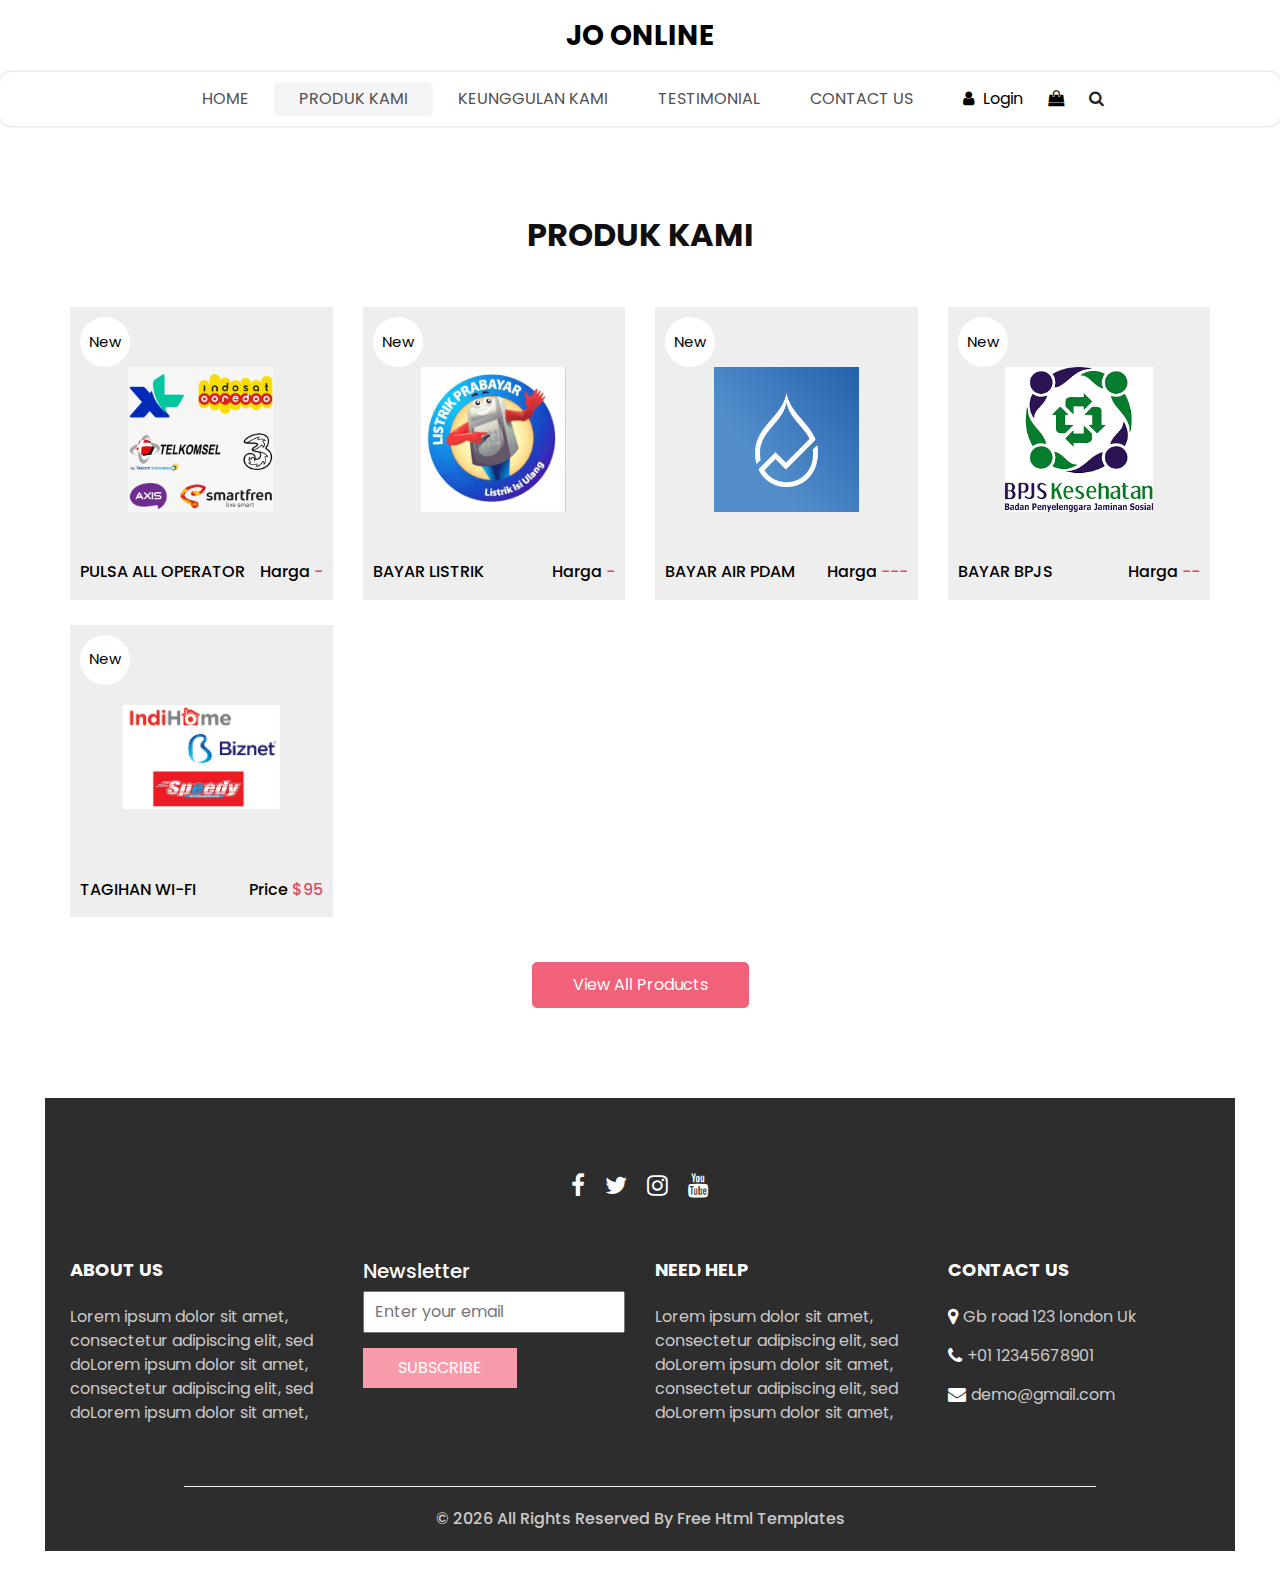
<file: shop.html>
<!DOCTYPE html>
<html>

<head>
  <!-- Basic -->
  <meta charset="utf-8" />
  <meta http-equiv="X-UA-Compatible" content="IE=edge" />
  <!-- Mobile Metas -->
  <meta name="viewport" content="width=device-width, initial-scale=1, shrink-to-fit=no" />
  <!-- Site Metas -->
  <meta name="keywords" content="" />
  <meta name="description" content="" />
  <meta name="author" content="" />
  <link rel="shortcut icon" href="images/favicon.png" type="image/x-icon">

  <title>
    Giftos
  </title>

  <!-- slider stylesheet -->
  <link rel="stylesheet" type="text/css" href="https://cdnjs.cloudflare.com/ajax/libs/OwlCarousel2/2.3.4/assets/owl.carousel.min.css" />

  <!-- bootstrap core css -->
  <link rel="stylesheet" type="text/css" href="css/bootstrap.css" />

  <!-- Custom styles for this template -->
  <link href="css/style.css" rel="stylesheet" />
  <!-- responsive style -->
  <link href="css/responsive.css" rel="stylesheet" />
</head>

<body>
  <div class="hero_area">
    <!-- header section strats -->
    <header class="header_section">
      <nav class="navbar navbar-expand-lg custom_nav-container ">
        <a class="navbar-brand" href="index.html">
          <span>
            JO ONLINE
          </span>
        </a>
        <button class="navbar-toggler" type="button" data-toggle="collapse" data-target="#navbarSupportedContent" aria-controls="navbarSupportedContent" aria-expanded="false" aria-label="Toggle navigation">
          <span class=""></span>
        </button>

        <div class="collapse navbar-collapse innerpage_navbar" id="navbarSupportedContent">
          <ul class="navbar-nav  ">
            <li class="nav-item ">
              <a class="nav-link" href="index.html">Home <span class="sr-only">(current)</span></a>
            </li>
            <li class="nav-item active">
              <a class="nav-link" href="shop.html">
                Produk Kami
              </a>
            </li>
            <li class="nav-item">
              <a class="nav-link" href="why.html">
                Keunggulan Kami
              </a>
            </li>
            <li class="nav-item">
              <a class="nav-link" href="testimonial.html">
                Testimonial
              </a>
            </li>
            <li class="nav-item">
              <a class="nav-link" href="contact.html">Contact Us</a>
            </li>
          </ul>
          <div class="user_option">
            <a href="">
              <i class="fa fa-user" aria-hidden="true"></i>
              <span>
                Login
              </span>
            </a>
            <a href="">
              <i class="fa fa-shopping-bag" aria-hidden="true"></i>
            </a>
            <form class="form-inline ">
              <button class="btn nav_search-btn" type="submit">
                <i class="fa fa-search" aria-hidden="true"></i>
              </button>
            </form>
          </div>
        </div>
      </nav>
    </header>
    <!-- end header section -->

  </div>
  <!-- end hero area -->

  <!-- shop section -->

  <section class="shop_section layout_padding">
    <div class="container">
      <div class="heading_container heading_center">
        <h2>
          PRODUK KAMI
        </h2>
      </div>
      <div class="row">
        <div class="col-sm-6 col-md-4 col-lg-3">
          <div class="box">
            <a href="">
              <div class="img-box">
                <img src="images/all-operator.png" alt="">
              </div>
              <div class="detail-box">
                <h6>
                  PULSA ALL OPERATOR
                </h6>
                <h6>
                  Harga
                  <span>
                    -
                  </span>
                </h6>
              </div>
              <div class="new">
                <span>
                  New
                </span>
              </div>
            </a>
          </div>
        </div>
        <div class="col-sm-6 col-md-4 col-lg-3">
          <div class="box">
            <a href="">
              <div class="img-box">
                <img src="images/pulsa-listrik.jpeg" alt="">
              </div>
              <div class="detail-box">
                <h6>
                  BAYAR LISTRIK
                </h6>
                <h6>
                  Harga
                  <span>
                    -
                  </span>
                </h6>
              </div>
              <div class="new">
                <span>
                  New
                </span>
              </div>
            </a>
          </div>
        </div>
        <div class="col-sm-6 col-md-4 col-lg-3">
          <div class="box">
            <a href="">
              <div class="img-box">
                <img src="images/pdam.png" alt="">
              </div>
              <div class="detail-box">
                <h6>
                  BAYAR AIR PDAM
                </h6>
                <h6>
                  Harga
                  <span>
                    ---
                  </span>
                </h6>
              </div>
              <div class="new">
                <span>
                  New
                </span>
              </div>
            </a>
          </div>
        </div>
        <div class="col-sm-6 col-md-4 col-lg-3">
          <div class="box">
            <a href="">
              <div class="img-box">
                <img src="images/bpjs.png" alt="">
              </div>
              <div class="detail-box">
                <h6>
                  BAYAR BPJS
                </h6>
                <h6>
                  Harga
                  <span>
                    --
                  </span>
                </h6>
              </div>
              <div class="new">
                <span>
                  New
                </span>
              </div>
            </a>
          </div>
        </div>
        <div class="col-sm-6 col-md-4 col-lg-3">
          <div class="box">
            <a href="">
              <div class="img-box">
                <img src="images/wifi.webp" alt="">
              </div>
              <div class="detail-box">
                <h6>
                  TAGIHAN WI-FI
                </h6>
                <h6>
                  Price
                  <span>
                    $95
                  </span>
                </h6>
              </div>
              <div class="new">
                <span>
                  New
                </span>
              </div>
            </a>
          </div>
        </div>
        
      </div>
      <div class="btn-box">
        <a href="">
          View All Products
        </a>
      </div>
    </div>
  </section>

  <!-- end shop section -->

  <!-- info section -->

  <section class="info_section  layout_padding2-top">
    <div class="social_container">
      <div class="social_box">
        <a href="">
          <i class="fa fa-facebook" aria-hidden="true"></i>
        </a>
        <a href="">
          <i class="fa fa-twitter" aria-hidden="true"></i>
        </a>
        <a href="">
          <i class="fa fa-instagram" aria-hidden="true"></i>
        </a>
        <a href="">
          <i class="fa fa-youtube" aria-hidden="true"></i>
        </a>
      </div>
    </div>
    <div class="info_container ">
      <div class="container">
        <div class="row">
          <div class="col-md-6 col-lg-3">
            <h6>
              ABOUT US
            </h6>
            <p>
              Lorem ipsum dolor sit amet, consectetur adipiscing elit, sed doLorem ipsum dolor sit amet, consectetur adipiscing elit, sed doLorem ipsum dolor sit amet,
            </p>
          </div>
          <div class="col-md-6 col-lg-3">
            <div class="info_form ">
              <h5>
                Newsletter
              </h5>
              <form action="#">
                <input type="email" placeholder="Enter your email">
                <button>
                  Subscribe
                </button>
              </form>
            </div>
          </div>
          <div class="col-md-6 col-lg-3">
            <h6>
              NEED HELP
            </h6>
            <p>
              Lorem ipsum dolor sit amet, consectetur adipiscing elit, sed doLorem ipsum dolor sit amet, consectetur adipiscing elit, sed doLorem ipsum dolor sit amet,
            </p>
          </div>
          <div class="col-md-6 col-lg-3">
            <h6>
              CONTACT US
            </h6>
            <div class="info_link-box">
              <a href="">
                <i class="fa fa-map-marker" aria-hidden="true"></i>
                <span> Gb road 123 london Uk </span>
              </a>
              <a href="">
                <i class="fa fa-phone" aria-hidden="true"></i>
                <span>+01 12345678901</span>
              </a>
              <a href="">
                <i class="fa fa-envelope" aria-hidden="true"></i>
                <span> demo@gmail.com</span>
              </a>
            </div>
          </div>
        </div>
      </div>
    </div>
    <!-- footer section -->
    <footer class=" footer_section">
      <div class="container">
        <p>
          &copy; <span id="displayYear"></span> All Rights Reserved By
          <a href="https://html.design/">Free Html Templates</a>
        </p>
      </div>
    </footer>
    <!-- footer section -->

  </section>

  <!-- end info section -->


  <script src="js/jquery-3.4.1.min.js"></script>
  <script src="js/bootstrap.js"></script>
  <script src="https://cdnjs.cloudflare.com/ajax/libs/OwlCarousel2/2.3.4/owl.carousel.min.js">
  </script>
  <script src="js/custom.js"></script>

</body>

</html>
</file>
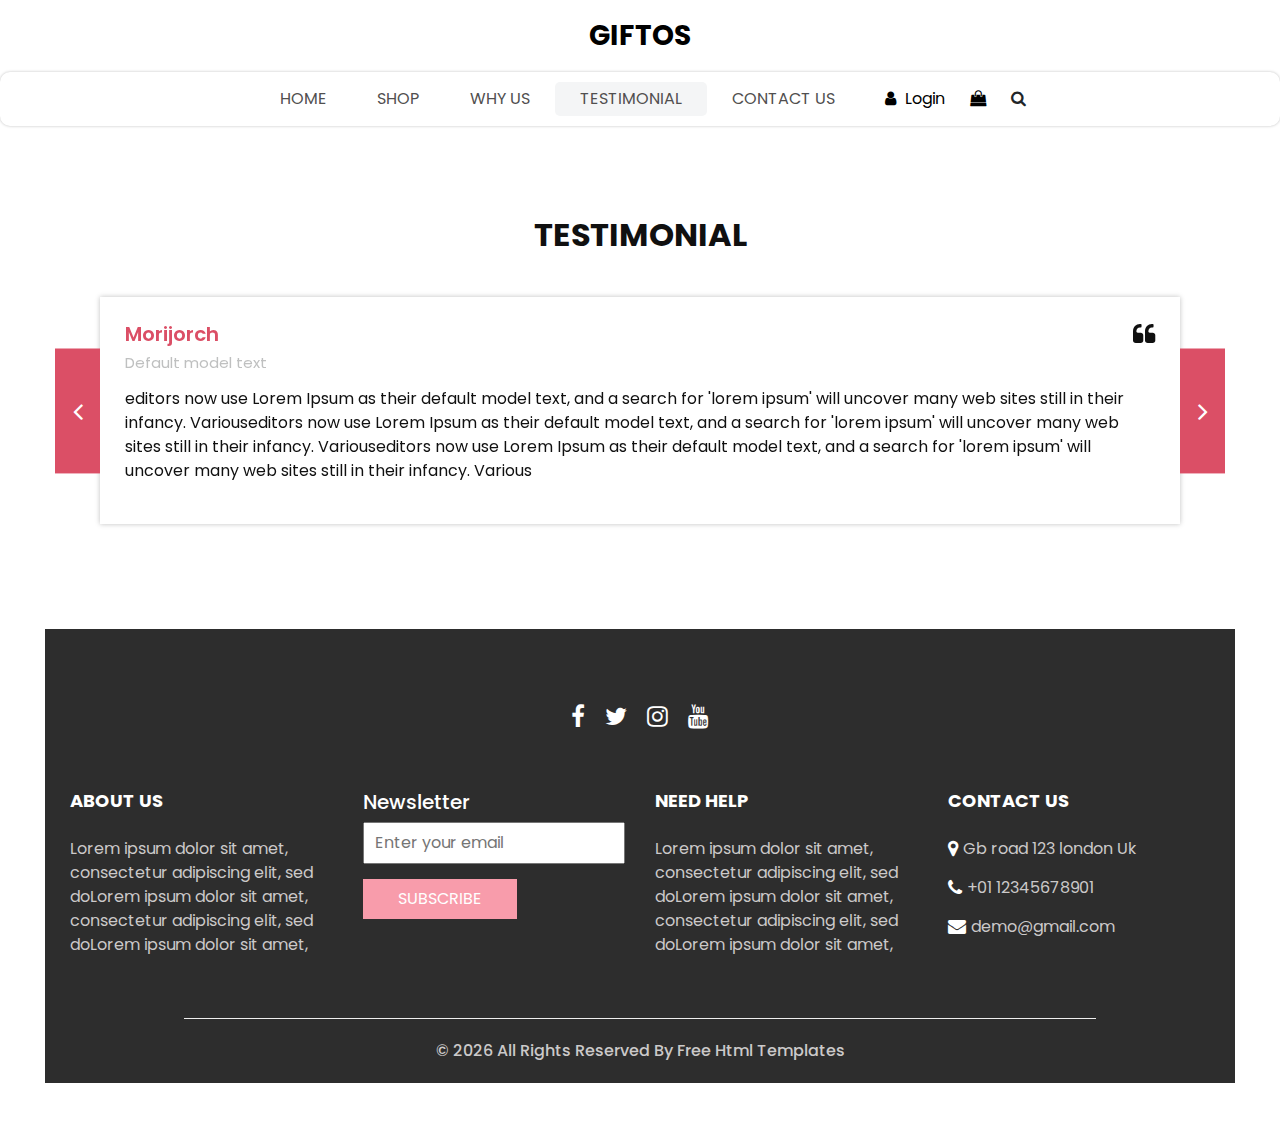
<file: testimonial.html>
<!DOCTYPE html>
<html>

<head>
  <!-- Basic -->
  <meta charset="utf-8" />
  <meta http-equiv="X-UA-Compatible" content="IE=edge" />
  <!-- Mobile Metas -->
  <meta name="viewport" content="width=device-width, initial-scale=1, shrink-to-fit=no" />
  <!-- Site Metas -->
  <meta name="keywords" content="" />
  <meta name="description" content="" />
  <meta name="author" content="" />
  <link rel="shortcut icon" href="images/favicon.png" type="image/x-icon">

  <title>
    Giftos
  </title>

  <!-- slider stylesheet -->
  <link rel="stylesheet" type="text/css" href="https://cdnjs.cloudflare.com/ajax/libs/OwlCarousel2/2.3.4/assets/owl.carousel.min.css" />

  <!-- bootstrap core css -->
  <link rel="stylesheet" type="text/css" href="css/bootstrap.css" />

  <!-- Custom styles for this template -->
  <link href="css/style.css" rel="stylesheet" />
  <!-- responsive style -->
  <link href="css/responsive.css" rel="stylesheet" />
</head>

<body>
  <div class="hero_area">
    <!-- header section strats -->
    <header class="header_section">
      <nav class="navbar navbar-expand-lg custom_nav-container ">
        <a class="navbar-brand" href="index.html">
          <span>
            Giftos
          </span>
        </a>
        <button class="navbar-toggler" type="button" data-toggle="collapse" data-target="#navbarSupportedContent" aria-controls="navbarSupportedContent" aria-expanded="false" aria-label="Toggle navigation">
          <span class=""></span>
        </button>

        <div class="collapse navbar-collapse innerpage_navbar" id="navbarSupportedContent">
          <ul class="navbar-nav  ">
            <li class="nav-item ">
              <a class="nav-link" href="index.html">Home <span class="sr-only">(current)</span></a>
            </li>
            <li class="nav-item">
              <a class="nav-link" href="shop.html">
                Shop
              </a>
            </li>
            <li class="nav-item">
              <a class="nav-link" href="why.html">
                Why Us
              </a>
            </li>
            <li class="nav-item active">
              <a class="nav-link" href="testimonial.html">
                Testimonial
              </a>
            </li>
            <li class="nav-item">
              <a class="nav-link" href="contact.html">Contact Us</a>
            </li>
          </ul>
          <div class="user_option">
            <a href="">
              <i class="fa fa-user" aria-hidden="true"></i>
              <span>
                Login
              </span>
            </a>
            <a href="">
              <i class="fa fa-shopping-bag" aria-hidden="true"></i>
            </a>
            <form class="form-inline ">
              <button class="btn nav_search-btn" type="submit">
                <i class="fa fa-search" aria-hidden="true"></i>
              </button>
            </form>
          </div>
        </div>
      </nav>
    </header>
    <!-- end header section -->

  </div>
  <!-- end hero area -->

  <!-- client section -->
  <section class="client_section layout_padding">
    <div class="container">
      <div class="heading_container heading_center">
        <h2>
          Testimonial
        </h2>
      </div>
    </div>
    <div class="container px-0">
      <div id="customCarousel2" class="carousel  carousel-fade" data-ride="carousel">
        <div class="carousel-inner">
          <div class="carousel-item active">
            <div class="box">
              <div class="client_info">
                <div class="client_name">
                  <h5>
                    Morijorch
                  </h5>
                  <h6>
                    Default model text
                  </h6>
                </div>
                <i class="fa fa-quote-left" aria-hidden="true"></i>
              </div>
              <p>
                editors now use Lorem Ipsum as their default model text, and a search for 'lorem ipsum' will uncover many web sites still in their infancy. Variouseditors now use Lorem Ipsum as their default model text, and a search for 'lorem ipsum' will uncover many web sites still in their infancy. Variouseditors now use Lorem Ipsum as their default model text, and a search for 'lorem ipsum' will uncover many web sites still in their infancy. Various
              </p>
            </div>
          </div>
          <div class="carousel-item">
            <div class="box">
              <div class="client_info">
                <div class="client_name">
                  <h5>
                    Rochak
                  </h5>
                  <h6>
                    Default model text
                  </h6>
                </div>
                <i class="fa fa-quote-left" aria-hidden="true"></i>
              </div>
              <p>
                Variouseditors now use Lorem Ipsum as their default model text, and a search for 'lorem ipsum' will uncover many web sites still in their infancy. Variouseditors now use Lorem Ipsum as their default model text, and a search for 'lorem ipsum' will uncover many web sites still in their infancy. editors now use Lorem Ipsum as their default model text, and a search for 'lorem ipsum' will uncover many web sites still in their infancy.
              </p>
            </div>
          </div>
          <div class="carousel-item">
            <div class="box">
              <div class="client_info">
                <div class="client_name">
                  <h5>
                    Brad Johns
                  </h5>
                  <h6>
                    Default model text
                  </h6>
                </div>
                <i class="fa fa-quote-left" aria-hidden="true"></i>
              </div>
              <p>
                Variouseditors now use Lorem Ipsum as their default model text, and a search for 'lorem ipsum' will uncover many web sites still in their infancy, editors now use Lorem Ipsum as their default model text, and a search for 'lorem ipsum' will uncover many web sites still in their infancy. Variouseditors now use Lorem Ipsum as their default model text, and a search for 'lorem ipsum' will uncover many web sites still in their infancy. Various
              </p>
            </div>
          </div>
        </div>
        <div class="carousel_btn-box">
          <a class="carousel-control-prev" href="#customCarousel2" role="button" data-slide="prev">
            <i class="fa fa-angle-left" aria-hidden="true"></i>
            <span class="sr-only">Previous</span>
          </a>
          <a class="carousel-control-next" href="#customCarousel2" role="button" data-slide="next">
            <i class="fa fa-angle-right" aria-hidden="true"></i>
            <span class="sr-only">Next</span>
          </a>
        </div>
      </div>
    </div>
  </section>
  <!-- end client section -->

  <!-- info section -->

  <section class="info_section  layout_padding2-top">
    <div class="social_container">
      <div class="social_box">
        <a href="">
          <i class="fa fa-facebook" aria-hidden="true"></i>
        </a>
        <a href="">
          <i class="fa fa-twitter" aria-hidden="true"></i>
        </a>
        <a href="">
          <i class="fa fa-instagram" aria-hidden="true"></i>
        </a>
        <a href="">
          <i class="fa fa-youtube" aria-hidden="true"></i>
        </a>
      </div>
    </div>
    <div class="info_container ">
      <div class="container">
        <div class="row">
          <div class="col-md-6 col-lg-3">
            <h6>
              ABOUT US
            </h6>
            <p>
              Lorem ipsum dolor sit amet, consectetur adipiscing elit, sed doLorem ipsum dolor sit amet, consectetur adipiscing elit, sed doLorem ipsum dolor sit amet,
            </p>
          </div>
          <div class="col-md-6 col-lg-3">
            <div class="info_form ">
              <h5>
                Newsletter
              </h5>
              <form action="#">
                <input type="email" placeholder="Enter your email">
                <button>
                  Subscribe
                </button>
              </form>
            </div>
          </div>
          <div class="col-md-6 col-lg-3">
            <h6>
              NEED HELP
            </h6>
            <p>
              Lorem ipsum dolor sit amet, consectetur adipiscing elit, sed doLorem ipsum dolor sit amet, consectetur adipiscing elit, sed doLorem ipsum dolor sit amet,
            </p>
          </div>
          <div class="col-md-6 col-lg-3">
            <h6>
              CONTACT US
            </h6>
            <div class="info_link-box">
              <a href="">
                <i class="fa fa-map-marker" aria-hidden="true"></i>
                <span> Gb road 123 london Uk </span>
              </a>
              <a href="">
                <i class="fa fa-phone" aria-hidden="true"></i>
                <span>+01 12345678901</span>
              </a>
              <a href="">
                <i class="fa fa-envelope" aria-hidden="true"></i>
                <span> demo@gmail.com</span>
              </a>
            </div>
          </div>
        </div>
      </div>
    </div>
    <!-- footer section -->
    <footer class=" footer_section">
      <div class="container">
        <p>
          &copy; <span id="displayYear"></span> All Rights Reserved By
          <a href="https://html.design/">Free Html Templates</a>
        </p>
      </div>
    </footer>
    <!-- footer section -->

  </section>

  <!-- end info section -->


  <script src="js/jquery-3.4.1.min.js"></script>
  <script src="js/bootstrap.js"></script>
  <script src="https://cdnjs.cloudflare.com/ajax/libs/OwlCarousel2/2.3.4/owl.carousel.min.js">
  </script>
  <script src="js/custom.js"></script>

</body>

</html>
</file>
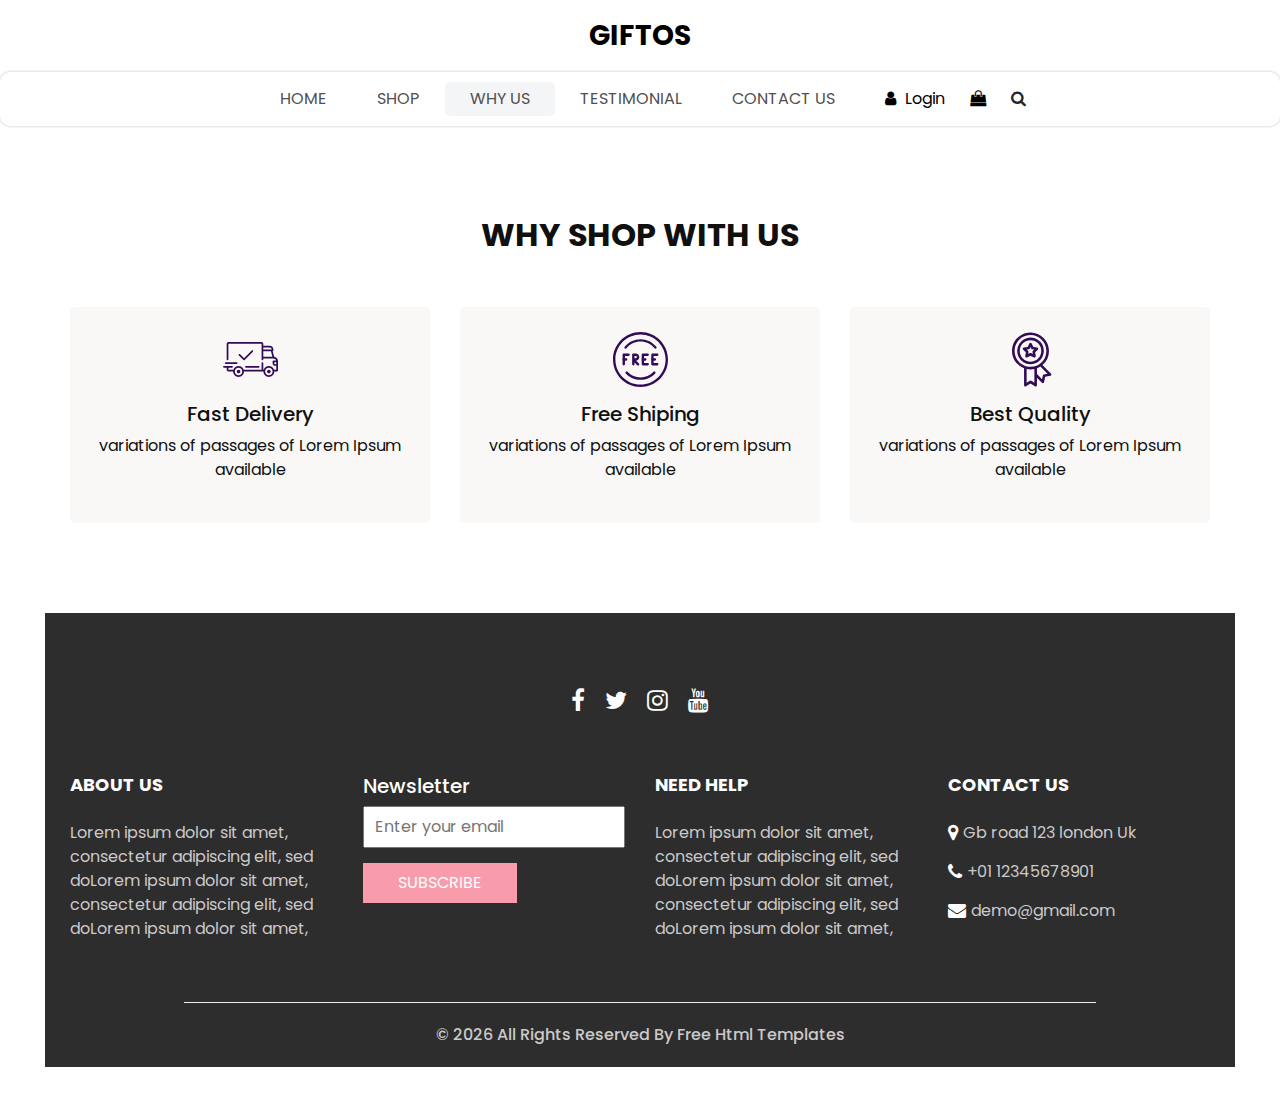
<file: why.html>
<!DOCTYPE html>
<html>

<head>
  <!-- Basic -->
  <meta charset="utf-8" />
  <meta http-equiv="X-UA-Compatible" content="IE=edge" />
  <!-- Mobile Metas -->
  <meta name="viewport" content="width=device-width, initial-scale=1, shrink-to-fit=no" />
  <!-- Site Metas -->
  <meta name="keywords" content="" />
  <meta name="description" content="" />
  <meta name="author" content="" />
  <link rel="shortcut icon" href="images/favicon.png" type="image/x-icon">

  <title>
    Giftos
  </title>

  <!-- slider stylesheet -->
  <link rel="stylesheet" type="text/css" href="https://cdnjs.cloudflare.com/ajax/libs/OwlCarousel2/2.3.4/assets/owl.carousel.min.css" />

  <!-- bootstrap core css -->
  <link rel="stylesheet" type="text/css" href="css/bootstrap.css" />

  <!-- Custom styles for this template -->
  <link href="css/style.css" rel="stylesheet" />
  <!-- responsive style -->
  <link href="css/responsive.css" rel="stylesheet" />
</head>

<body>
  <div class="hero_area">
    <!-- header section strats -->
    <header class="header_section">
      <nav class="navbar navbar-expand-lg custom_nav-container ">
        <a class="navbar-brand" href="index.html">
          <span>
            Giftos
          </span>
        </a>
        <button class="navbar-toggler" type="button" data-toggle="collapse" data-target="#navbarSupportedContent" aria-controls="navbarSupportedContent" aria-expanded="false" aria-label="Toggle navigation">
          <span class=""></span>
        </button>

        <div class="collapse navbar-collapse innerpage_navbar" id="navbarSupportedContent">
          <ul class="navbar-nav  ">
            <li class="nav-item ">
              <a class="nav-link" href="index.html">Home <span class="sr-only">(current)</span></a>
            </li>
            <li class="nav-item">
              <a class="nav-link" href="shop.html">
                Shop
              </a>
            </li>
            <li class="nav-item active">
              <a class="nav-link" href="why.html">
                Why Us
              </a>
            </li>
            <li class="nav-item">
              <a class="nav-link" href="testimonial.html">
                Testimonial
              </a>
            </li>
            <li class="nav-item">
              <a class="nav-link" href="contact.html">Contact Us</a>
            </li>
          </ul>
          <div class="user_option">
            <a href="">
              <i class="fa fa-user" aria-hidden="true"></i>
              <span>
                Login
              </span>
            </a>
            <a href="">
              <i class="fa fa-shopping-bag" aria-hidden="true"></i>
            </a>
            <form class="form-inline ">
              <button class="btn nav_search-btn" type="submit">
                <i class="fa fa-search" aria-hidden="true"></i>
              </button>
            </form>
          </div>
        </div>
      </nav>
    </header>
    <!-- end header section -->

  </div>
  <!-- end hero area -->

  <!-- why section -->

  <section class="why_section layout_padding">
    <div class="container">
      <div class="heading_container heading_center">
        <h2>
          Why Shop With Us
        </h2>
      </div>
      <div class="row">
        <div class="col-md-4">
          <div class="box ">
            <div class="img-box">
              <svg version="1.1" id="Layer_1" xmlns="http://www.w3.org/2000/svg" xmlns:xlink="http://www.w3.org/1999/xlink" x="0px" y="0px" viewBox="0 0 512 512" style="enable-background:new 0 0 512 512;" xml:space="preserve">
                <g>
                  <g>
                    <path d="M476.158,231.363l-13.259-53.035c3.625-0.77,6.345-3.986,6.345-7.839v-8.551c0-18.566-15.105-33.67-33.67-33.67h-60.392
                 V110.63c0-9.136-7.432-16.568-16.568-16.568H50.772c-9.136,0-16.568,7.432-16.568,16.568V256c0,4.427,3.589,8.017,8.017,8.017
                 c4.427,0,8.017-3.589,8.017-8.017V110.63c0-0.295,0.239-0.534,0.534-0.534h307.841c0.295,0,0.534,0.239,0.534,0.534v145.372
                 c0,4.427,3.589,8.017,8.017,8.017c4.427,0,8.017-3.589,8.017-8.017v-9.088h94.569c0.008,0,0.014,0.002,0.021,0.002
                 c0.008,0,0.015-0.001,0.022-0.001c11.637,0.008,21.518,7.646,24.912,18.171h-24.928c-4.427,0-8.017,3.589-8.017,8.017v17.102
                 c0,13.851,11.268,25.119,25.119,25.119h9.086v35.273h-20.962c-6.886-19.883-25.787-34.205-47.982-34.205
                 s-41.097,14.322-47.982,34.205h-3.86v-60.393c0-4.427-3.589-8.017-8.017-8.017c-4.427,0-8.017,3.589-8.017,8.017v60.391H192.817
                 c-6.886-19.883-25.787-34.205-47.982-34.205s-41.097,14.322-47.982,34.205H50.772c-0.295,0-0.534-0.239-0.534-0.534v-17.637
                 h34.739c4.427,0,8.017-3.589,8.017-8.017s-3.589-8.017-8.017-8.017H8.017c-4.427,0-8.017,3.589-8.017,8.017
                 s3.589,8.017,8.017,8.017h26.188v17.637c0,9.136,7.432,16.568,16.568,16.568h43.304c-0.002,0.178-0.014,0.355-0.014,0.534
                 c0,27.996,22.777,50.772,50.772,50.772s50.772-22.776,50.772-50.772c0-0.18-0.012-0.356-0.014-0.534h180.67
                 c-0.002,0.178-0.014,0.355-0.014,0.534c0,27.996,22.777,50.772,50.772,50.772c27.995,0,50.772-22.776,50.772-50.772
                 c0-0.18-0.012-0.356-0.014-0.534h26.203c4.427,0,8.017-3.589,8.017-8.017v-85.511C512,251.989,496.423,234.448,476.158,231.363z
                  M375.182,144.301h60.392c9.725,0,17.637,7.912,17.637,17.637v0.534h-78.029V144.301z M375.182,230.881v-52.376h71.235
                 l13.094,52.376H375.182z M144.835,401.904c-19.155,0-34.739-15.583-34.739-34.739s15.584-34.739,34.739-34.739
                 c19.155,0,34.739,15.583,34.739,34.739S163.99,401.904,144.835,401.904z M427.023,401.904c-19.155,0-34.739-15.583-34.739-34.739
                 s15.584-34.739,34.739-34.739c19.155,0,34.739,15.583,34.739,34.739S446.178,401.904,427.023,401.904z M495.967,299.29h-9.086
                 c-5.01,0-9.086-4.076-9.086-9.086v-9.086h18.171V299.29z" />
                  </g>
                </g>
                <g>
                  <g>
                    <path d="M144.835,350.597c-9.136,0-16.568,7.432-16.568,16.568c0,9.136,7.432,16.568,16.568,16.568
                 c9.136,0,16.568-7.432,16.568-16.568C161.403,358.029,153.971,350.597,144.835,350.597z" />
                  </g>
                </g>
                <g>
                  <g>
                    <path d="M427.023,350.597c-9.136,0-16.568,7.432-16.568,16.568c0,9.136,7.432,16.568,16.568,16.568
                 c9.136,0,16.568-7.432,16.568-16.568C443.591,358.029,436.159,350.597,427.023,350.597z" />
                  </g>
                </g>
                <g>
                  <g>
                    <path d="M332.96,316.393H213.244c-4.427,0-8.017,3.589-8.017,8.017s3.589,8.017,8.017,8.017H332.96
                 c4.427,0,8.017-3.589,8.017-8.017S337.388,316.393,332.96,316.393z" />
                  </g>
                </g>
                <g>
                  <g>
                    <path d="M127.733,282.188H25.119c-4.427,0-8.017,3.589-8.017,8.017s3.589,8.017,8.017,8.017h102.614
                 c4.427,0,8.017-3.589,8.017-8.017S132.16,282.188,127.733,282.188z" />
                  </g>
                </g>
                <g>
                  <g>
                    <path d="M278.771,173.37c-3.13-3.13-8.207-3.13-11.337,0.001l-71.292,71.291l-37.087-37.087c-3.131-3.131-8.207-3.131-11.337,0
                 c-3.131,3.131-3.131,8.206,0,11.337l42.756,42.756c1.565,1.566,3.617,2.348,5.668,2.348s4.104-0.782,5.668-2.348l76.96-76.96
                 C281.901,181.576,281.901,176.501,278.771,173.37z" />
                  </g>
                </g>
                <g>
                </g>
                <g>
                </g>
                <g>
                </g>
                <g>
                </g>
                <g>
                </g>
                <g>
                </g>
                <g>
                </g>
                <g>
                </g>
                <g>
                </g>
                <g>
                </g>
                <g>
                </g>
                <g>
                </g>
                <g>
                </g>
                <g>
                </g>
                <g>
                </g>
              </svg>
            </div>
            <div class="detail-box">
              <h5>
                Fast Delivery
              </h5>
              <p>
                variations of passages of Lorem Ipsum available
              </p>
            </div>
          </div>
        </div>
        <div class="col-md-4">
          <div class="box ">
            <div class="img-box">
              <svg version="1.1" id="Capa_1" xmlns="http://www.w3.org/2000/svg" xmlns:xlink="http://www.w3.org/1999/xlink" x="0px" y="0px" viewBox="0 0 490.667 490.667" style="enable-background:new 0 0 490.667 490.667;" xml:space="preserve">
                <g>
                  <g>
                    <path d="M138.667,192H96c-5.888,0-10.667,4.779-10.667,10.667V288c0,5.888,4.779,10.667,10.667,10.667s10.667-4.779,10.667-10.667
                 v-74.667h32c5.888,0,10.667-4.779,10.667-10.667S144.555,192,138.667,192z" />
                  </g>
                </g>
                <g>
                  <g>
                    <path d="M117.333,234.667H96c-5.888,0-10.667,4.779-10.667,10.667S90.112,256,96,256h21.333c5.888,0,10.667-4.779,10.667-10.667
                 S123.221,234.667,117.333,234.667z" />
                  </g>
                </g>
                <g>
                  <g>
                    <path d="M245.333,0C110.059,0,0,110.059,0,245.333s110.059,245.333,245.333,245.333s245.333-110.059,245.333-245.333
                 S380.608,0,245.333,0z M245.333,469.333c-123.52,0-224-100.48-224-224s100.48-224,224-224s224,100.48,224,224
                 S368.853,469.333,245.333,469.333z" />
                  </g>
                </g>
                <g>
                  <g>
                    <path d="M386.752,131.989C352.085,88.789,300.544,64,245.333,64s-106.752,24.789-141.419,67.989
                 c-3.691,4.587-2.965,11.307,1.643,14.997c4.587,3.691,11.307,2.965,14.976-1.643c30.613-38.144,76.096-60.011,124.8-60.011
                 s94.187,21.867,124.779,60.011c2.112,2.624,5.205,3.989,8.32,3.989c2.368,0,4.715-0.768,6.677-2.347
                 C389.717,143.296,390.443,136.576,386.752,131.989z" />
                  </g>
                </g>
                <g>
                  <g>
                    <path d="M376.405,354.923c-4.224-4.032-11.008-3.861-15.061,0.405c-30.613,32.235-71.808,50.005-116.011,50.005
                 s-85.397-17.771-115.989-50.005c-4.032-4.309-10.816-4.437-15.061-0.405c-4.309,4.053-4.459,10.816-0.405,15.083
                 c34.667,36.544,81.344,56.661,131.456,56.661s96.789-20.117,131.477-56.661C380.864,365.739,380.693,358.976,376.405,354.923z" />
                  </g>
                </g>
                <g>
                  <g>
                    <path d="M206.805,255.723c15.701-2.027,27.861-15.488,27.861-31.723c0-17.643-14.357-32-32-32h-21.333
                 c-5.888,0-10.667,4.779-10.667,10.667v42.581c0,0.043,0,0.107,0,0.149V288c0,5.888,4.779,10.667,10.667,10.667
                 S192,293.888,192,288v-16.917l24.448,24.469c2.091,2.069,4.821,3.115,7.552,3.115c2.731,0,5.461-1.045,7.531-3.136
                 c4.16-4.16,4.16-10.923,0-15.083L206.805,255.723z M192,234.667v-21.333h10.667c5.867,0,10.667,4.779,10.667,10.667
                 s-4.8,10.667-10.667,10.667H192z" />
                  </g>
                </g>
                <g>
                  <g>
                    <path d="M309.333,277.333h-32v-64h32c5.888,0,10.667-4.779,10.667-10.667S315.221,192,309.333,192h-42.667
                 c-5.888,0-10.667,4.779-10.667,10.667V288c0,5.888,4.779,10.667,10.667,10.667h42.667c5.888,0,10.667-4.779,10.667-10.667
                 S315.221,277.333,309.333,277.333z" />
                  </g>
                </g>
                <g>
                  <g>
                    <path d="M288,234.667h-21.333c-5.888,0-10.667,4.779-10.667,10.667S260.779,256,266.667,256H288
                 c5.888,0,10.667-4.779,10.667-10.667S293.888,234.667,288,234.667z" />
                  </g>
                </g>
                <g>
                  <g>
                    <path d="M394.667,277.333h-32v-64h32c5.888,0,10.667-4.779,10.667-10.667S400.555,192,394.667,192H352
                 c-5.888,0-10.667,4.779-10.667,10.667V288c0,5.888,4.779,10.667,10.667,10.667h42.667c5.888,0,10.667-4.779,10.667-10.667
                 S400.555,277.333,394.667,277.333z" />
                  </g>
                </g>
                <g>
                  <g>
                    <path d="M373.333,234.667H352c-5.888,0-10.667,4.779-10.667,10.667S346.112,256,352,256h21.333
                 c5.888,0,10.667-4.779,10.667-10.667S379.221,234.667,373.333,234.667z" />
                  </g>
                </g>
                <g>
                </g>
                <g>
                </g>
                <g>
                </g>
                <g>
                </g>
                <g>
                </g>
                <g>
                </g>
                <g>
                </g>
                <g>
                </g>
                <g>
                </g>
                <g>
                </g>
                <g>
                </g>
                <g>
                </g>
                <g>
                </g>
                <g>
                </g>
                <g>
                </g>
              </svg>
            </div>
            <div class="detail-box">
              <h5>
                Free Shiping
              </h5>
              <p>
                variations of passages of Lorem Ipsum available
              </p>
            </div>
          </div>
        </div>
        <div class="col-md-4">
          <div class="box ">
            <div class="img-box">
              <svg id="_30_Premium" height="512" viewBox="0 0 512 512" width="512" xmlns="http://www.w3.org/2000/svg" data-name="30_Premium">
                <g id="filled">
                  <path d="m252.92 300h3.08a124.245 124.245 0 1 0 -4.49-.09c.075.009.15.023.226.03.394.039.789.06 1.184.06zm-96.92-124a100 100 0 1 1 100 100 100.113 100.113 0 0 1 -100-100z" />
                  <path d="m447.445 387.635-80.4-80.4a171.682 171.682 0 0 0 60.955-131.235c0-94.841-77.159-172-172-172s-172 77.159-172 172c0 73.747 46.657 136.794 112 161.2v158.8c-.3 9.289 11.094 15.384 18.656 9.984l41.344-27.562 41.344 27.562c7.574 5.4 18.949-.7 18.656-9.984v-70.109l46.6 46.594c6.395 6.789 18.712 3.025 20.253-6.132l9.74-48.724 48.725-9.742c9.163-1.531 12.904-13.893 6.127-20.252zm-339.445-211.635c0-81.607 66.393-148 148-148s148 66.393 148 148-66.393 148-148 148-148-66.393-148-148zm154.656 278.016a12 12 0 0 0 -13.312 0l-29.344 19.562v-129.378a172.338 172.338 0 0 0 72 0v129.38zm117.381-58.353a12 12 0 0 0 -9.415 9.415l-6.913 34.58-47.709-47.709v-54.749a171.469 171.469 0 0 0 31.467-15.6l67.151 67.152z" />
                  <path d="m287.62 236.985c8.349 4.694 19.251-3.212 17.367-12.618l-5.841-35.145 25.384-25c7.049-6.5 2.89-19.3-6.634-20.415l-35.23-5.306-15.933-31.867c-4.009-8.713-17.457-8.711-21.466 0l-15.933 31.866-35.23 5.306c-9.526 1.119-13.681 13.911-6.634 20.415l25.384 25-5.841 35.145c-1.879 9.406 9 17.31 17.367 12.618l31.62-16.414zm-53-32.359 2.928-17.615a12 12 0 0 0 -3.417-10.516l-12.721-12.531 17.658-2.66a12 12 0 0 0 8.947-6.5l7.985-15.971 7.985 15.972a12 12 0 0 0 8.947 6.5l17.658 2.66-12.723 12.535a12 12 0 0 0 -3.417 10.516l2.928 17.615-15.849-8.231a12 12 0 0 0 -11.058 0z" />
                </g>
              </svg>
            </div>
            <div class="detail-box">
              <h5>
                Best Quality
              </h5>
              <p>
                variations of passages of Lorem Ipsum available
              </p>
            </div>
          </div>
        </div>
      </div>
    </div>
  </section>

  <!-- end why section -->

  <!-- info section -->

  <section class="info_section  layout_padding2-top">
    <div class="social_container">
      <div class="social_box">
        <a href="">
          <i class="fa fa-facebook" aria-hidden="true"></i>
        </a>
        <a href="">
          <i class="fa fa-twitter" aria-hidden="true"></i>
        </a>
        <a href="">
          <i class="fa fa-instagram" aria-hidden="true"></i>
        </a>
        <a href="">
          <i class="fa fa-youtube" aria-hidden="true"></i>
        </a>
      </div>
    </div>
    <div class="info_container ">
      <div class="container">
        <div class="row">
          <div class="col-md-6 col-lg-3">
            <h6>
              ABOUT US
            </h6>
            <p>
              Lorem ipsum dolor sit amet, consectetur adipiscing elit, sed doLorem ipsum dolor sit amet, consectetur adipiscing elit, sed doLorem ipsum dolor sit amet,
            </p>
          </div>
          <div class="col-md-6 col-lg-3">
            <div class="info_form ">
              <h5>
                Newsletter
              </h5>
              <form action="#">
                <input type="email" placeholder="Enter your email">
                <button>
                  Subscribe
                </button>
              </form>
            </div>
          </div>
          <div class="col-md-6 col-lg-3">
            <h6>
              NEED HELP
            </h6>
            <p>
              Lorem ipsum dolor sit amet, consectetur adipiscing elit, sed doLorem ipsum dolor sit amet, consectetur adipiscing elit, sed doLorem ipsum dolor sit amet,
            </p>
          </div>
          <div class="col-md-6 col-lg-3">
            <h6>
              CONTACT US
            </h6>
            <div class="info_link-box">
              <a href="">
                <i class="fa fa-map-marker" aria-hidden="true"></i>
                <span> Gb road 123 london Uk </span>
              </a>
              <a href="">
                <i class="fa fa-phone" aria-hidden="true"></i>
                <span>+01 12345678901</span>
              </a>
              <a href="">
                <i class="fa fa-envelope" aria-hidden="true"></i>
                <span> demo@gmail.com</span>
              </a>
            </div>
          </div>
        </div>
      </div>
    </div>
    <!-- footer section -->
    <footer class=" footer_section">
      <div class="container">
        <p>
          &copy; <span id="displayYear"></span> All Rights Reserved By
          <a href="https://html.design/">Free Html Templates</a>
        </p>
      </div>
    </footer>
    <!-- footer section -->

  </section>

  <!-- end info section -->


  <script src="js/jquery-3.4.1.min.js"></script>
  <script src="js/bootstrap.js"></script>
  <script src="https://cdnjs.cloudflare.com/ajax/libs/OwlCarousel2/2.3.4/owl.carousel.min.js">
  </script>
  <script src="js/custom.js"></script>

</body>

</html>
</file>
<file: css/responsive.css>
@media (max-width: 1120px) {
    .saving_section .detail-box {
        padding: 0;
    }
}

@media (max-width: 992px) {
    .user_option {
        justify-content: center;
        margin-left: 0;
        margin-top: 10px;

    }

    .custom_nav-container {
        flex-direction: row;
    }

    .custom_nav-container .navbar-nav {
        align-items: center;
    }

    #navbarSupportedContent .navbar-nav .nav-link {
        margin: 5px 0;
    }

    .slider_section .detail-box {
        padding-left: 0;
    }

    .slider_section .detail-box h1 {
        font-size: 3rem;
    }

    .slider_section .img-box {
        padding: 0;
    }

    .saving_section .row {
        flex-direction: column-reverse;
    }

    .saving_section .detail-box {

        margin-bottom: 30px;
    }

    .client_section .box {
        margin: 15px 25px;
    }

    .client_section .carousel_btn-box {
        display: flex;
        justify-content: center;
        margin-top: 45px;
    }

    .client_section .carousel-control-prev,
    .client_section .carousel-control-next {
        position: unset;
        margin: 0 2.5px;
        width: 45px;
        height: 45px;
    }
}

@media (max-width: 768px) {
    .hero_area {
        padding: 0 25px;
    }

    .slider_section .img-box {
        margin-bottom: 45px;
    }

    .saving_section,
    .gift_section {
        padding-left: 25px;
        padding-right: 25px;
    }

    .gift_section .box {
        padding: 45px 0;
    }

    .gift_section .img-box {
        padding: 0 15px;
        margin-bottom: 45px;
    }

    .info_section .row>div {
        text-align: center;
        display: flex;
        flex-direction: column;
        align-items: center;

    }

    .info_section {
        margin: 0 25px 25px;
    }


}

@media (max-width: 576px) {
    .contact_section {
        padding-left: 25px;
        padding-right: 25px;
    }
}

@media (max-width: 480px) {

    .saving_section .detail-box,
    .gift_section .detail-box {
        padding: 0 5px;
    }
}

@media (max-width: 420px) {}

@media (max-width: 376px) {}

@media (min-width: 1200px) {
    .container {
        max-width: 1170px;
    }
}
</file>
<file: css/style.css>
@import url("https://fonts.googleapis.com/css2?family=Poppins:wght@300;400;500;600;700&display=swap");
@import url("font-awesome.min.css");
body {
  padding_top: 56px;
  font-family: "poppins", sans-serif;
  color: #101010;
  background-color: #ffffff;
}

.layout_padding {
  padding-top: 90px;
  padding-bottom: 90px;
}

.layout_padding2 {
  padding-top: 45px;
  padding-bottom: 45px;
}

.layout_padding2-top {
  padding-top: 45px;
}

.layout_padding2-bottom {
  padding-bottom: 45px;
}

.layout_padding-top {
  padding-top: 90px;
}

.layout_padding-bottom {
  padding-bottom: 90px;
}

.heading_container {
  display: -webkit-box;
  display: -ms-flexbox;
  display: flex;
  -webkit-box-orient: vertical;
  -webkit-box-direction: normal;
      -ms-flex-direction: column;
          flex-direction: column;
}

.heading_container h2 {
  text-transform: uppercase;
  font-weight: bold;
}

.heading_container h2 span {
  color: #f89cab;
}

.heading_container.heading_center {
  -webkit-box-align: center;
      -ms-flex-align: center;
          align-items: center;
  text-align: center;
}

/*header section*/
.hero_area {
  
  padding_top: 56px;

}

.hero_area.sub_pages {
  height: auto;
}

#navbarSupportedContent {
  width: 100%;
  background-color: #f9ece6;
  -webkit-box-pack: center;
      -ms-flex-pack: center;
          justify-content: center;
  padding: 10px 0;
  border-radius: 15px 15px 0 0;
}

#navbarSupportedContent.innerpage_navbar {
  background-color: white;
  border-radius: 10px;
  -webkit-box-shadow: 0 0 3px 0 rgba(0, 0, 0, 0.25);
          box-shadow: 0 0 3px 0 rgba(0, 0, 0, 0.25);
}

#navbarSupportedContent.innerpage_navbar .nav-item.active .nav-link {
  background-color: #f4f5f6;
}

#navbarSupportedContent .navbar-nav .nav-link {
  padding: 5px 25px;
  color: #514f4f;
  text-align: center;
  text-transform: uppercase;
  border-radius: 5px;
}

#navbarSupportedContent .nav-item.active .nav-link {
  background-color: #ffffff;
}

a,
a:hover,
a:focus {
  text-decoration: none;
}

a:hover,
a:focus {
  color: initial;
}

.btn,
.btn:focus {
  outline: none !important;
  -webkit-box-shadow: none;
          box-shadow: none;
}

.navbar-brand {
  margin: 15px 0;
  padding: 0;
}

.navbar-brand span {
  font-size: 28px;
  font-weight: bold;
  color: #000000;
  text-transform: uppercase;
  margin: 0;
  padding: 0;
}

.custom_nav-container .nav_search-btn {
  padding: 0;
  border: none;
}

.custom_nav-container {
  z-index: 99999;
  padding: 0;
  -webkit-box-orient: vertical;
  -webkit-box-direction: normal;
      -ms-flex-direction: column;
          flex-direction: column;
  -webkit-box-align: center;
      -ms-flex-align: center;
          align-items: center;
}

.custom_nav-container .navbar-toggler {
  outline: none;
}

.custom_nav-container .navbar-toggler {
  outline: none;
}

.custom_nav-container .navbar-toggler {
  padding: 0;
  width: 37px;
  height: 42px;
  -webkit-transition: all .3s;
  transition: all .3s;
}

.custom_nav-container .navbar-toggler span {
  display: block;
  width: 35px;
  height: 4px;
  background-color: #000000;
  margin: 7px 0;
  -webkit-transition: all 0.3s;
  transition: all 0.3s;
  position: relative;
  border-radius: 5px;
  -webkit-transition: all .3s;
  transition: all .3s;
}

.custom_nav-container .navbar-toggler span::before, .custom_nav-container .navbar-toggler span::after {
  content: "";
  position: absolute;
  left: 0;
  height: 100%;
  width: 100%;
  background-color: #000000;
  top: -10px;
  border-radius: 5px;
  -webkit-transition: all .3s;
  transition: all .3s;
}

.custom_nav-container .navbar-toggler span::after {
  top: 10px;
}

.custom_nav-container .navbar-toggler[aria-expanded="true"] {
  -webkit-transform: rotate(360deg);
          transform: rotate(360deg);
}

.custom_nav-container .navbar-toggler[aria-expanded="true"] span {
  -webkit-transform: rotate(45deg);
          transform: rotate(45deg);
}

.custom_nav-container .navbar-toggler[aria-expanded="true"] span::before, .custom_nav-container .navbar-toggler[aria-expanded="true"] span::after {
  -webkit-transform: rotate(90deg);
          transform: rotate(90deg);
  top: 0;
}

.user_option {
  display: -webkit-box;
  display: -ms-flexbox;
  display: flex;
  -webkit-box-align: center;
      -ms-flex-align: center;
          align-items: center;
  margin-left: 25px;
}

.user_option a {
  margin-right: 25px;
  color: #000000;
}

.user_option a span {
  margin-left: 5px;
}

/*end header section*/
.slider_section .slider_container {
  color: #fefefe;
  background-color: #000000;
  background-color: #f89cab;
  padding: 25px;
  border-radius: 0 0 15px 15px;
}

.slider_section .row {
  -webkit-box-align: center;
      -ms-flex-align: center;
          align-items: center;
}

.slider_section .img-box {
  display: -webkit-box;
  display: -ms-flexbox;
  display: flex;
  -webkit-box-pack: center;
      -ms-flex-pack: center;
          justify-content: center;
  padding: 45px;
}

.slider_section .img-box img {
  width: 275px;
}

.slider_section .detail-box {
  padding-left: 45px;
  margin: 45px 0;
}

.slider_section .detail-box h1 {
  font-weight: bold;
  font-size: 3.5rem;
  margin-bottom: 10px;
}

.slider_section .detail-box a {
  display: inline-block;
  padding: 10px 40px;
  background-color: #db4566;
  color: #ffffff;
  border: 1px solid #db4566;
  border-radius: 5px;
  -webkit-transition: all .3s;
  transition: all .3s;
  margin-top: 25px;
  text-transform: uppercase;
}

.slider_section .detail-box a:hover {
  background-color: transparent;
  color: #db4566;
}

.slider_section .carousel_btn-box {
  display: -webkit-box;
  display: -ms-flexbox;
  display: flex;
  background-color: #ffffff;
  -webkit-box-align: center;
      -ms-flex-align: center;
          align-items: center;
  position: absolute;
  bottom: -25px;
  left: 5%;
  padding: 7px 10px;
  border-radius: 5px 5px 0 0;
}

.slider_section .carousel_btn-box img {
  margin: 0 10px;
}

.slider_section .carousel_btn-box .carousel-control-prev,
.slider_section .carousel_btn-box .carousel-control-next {
  position: unset;
  height: 25px;
  width: 25px;
  background-repeat: no-repeat;
  opacity: 1;
  background-position: center;
  color: #000000;
  font-size: 14px;
}

.shop_section .heading_container {
  margin-bottom: 20px;
}

.shop_section .box {
  background-color: #eeeeee;
  position: relative;
  padding: 10px;
  margin-top: 25px;
}

.shop_section .box a {
  color: #000000;
}

.shop_section .box .img-box {
  display: -webkit-box;
  display: -ms-flexbox;
  display: flex;
  -webkit-box-pack: center;
      -ms-flex-pack: center;
          justify-content: center;
  -webkit-box-align: center;
      -ms-flex-align: center;
          align-items: center;
  padding: 15px 30px;
  height: 245px;
}

.shop_section .box .img-box img {
  max-width: 100%;
  max-height: 145px;
}

.shop_section .box .detail-box {
  display: -webkit-box;
  display: -ms-flexbox;
  display: flex;
  -webkit-box-pack: justify;
      -ms-flex-pack: justify;
          justify-content: space-between;
}

.shop_section .box .detail-box h6 span {
  color: #db4f66;
}

.shop_section .box .new {
  width: 50px;
  height: 50px;
  position: absolute;
  top: 10px;
  left: 10px;
  background-color: #ffffff;
  display: -webkit-box;
  display: -ms-flexbox;
  display: flex;
  -webkit-box-pack: center;
      -ms-flex-pack: center;
          justify-content: center;
  -webkit-box-align: center;
      -ms-flex-align: center;
          align-items: center;
  border-radius: 100%;
  font-size: 15px;
}

.shop_section .btn-box {
  display: -webkit-box;
  display: -ms-flexbox;
  display: flex;
  -webkit-box-pack: center;
      -ms-flex-pack: center;
          justify-content: center;
  margin-top: 45px;
}

.shop_section .btn-box a {
  display: inline-block;
  padding: 10px 40px;
  background-color: #f16179;
  color: #ffffff;
  border: 1px solid #f16179;
  border-radius: 5px;
  -webkit-transition: all .3s;
  transition: all .3s;
}

.shop_section .btn-box a:hover {
  background-color: transparent;
  color: #f16179;
}

.saving_section {
  padding-left: 45px;
  padding-right: 45px;
}

.saving_section .box {
  padding-top: 45px;
  background-color: #7fd7eb;
  color: #ffffff;
  border-radius: 15px;
}

.saving_section .row {
  -webkit-box-align: center;
      -ms-flex-align: center;
          align-items: center;
}

.saving_section .img-box {
  padding: 15px 0 0 25px;
}

.saving_section .img-box img {
  width: 100%;
}

.saving_section .detail-box {
  padding: 0 25px;
}

.saving_section .detail-box p {
  margin-top: 5px;
}

.saving_section .detail-box .btn-box {
  display: -webkit-box;
  display: -ms-flexbox;
  display: flex;
  -ms-flex-wrap: wrap;
      flex-wrap: wrap;
  margin: 35px -5px 0;
}

.saving_section .detail-box .btn-box a {
  width: 165px;
  text-align: center;
  margin: 5px;
}

.saving_section .detail-box .btn-box .btn1 {
  display: inline-block;
  padding: 10px 0;
  background-color: #109dbd;
  color: #ffffff;
  border: 1px solid #109dbd;
  border-radius: 0;
  -webkit-transition: all .3s;
  transition: all .3s;
}

.saving_section .detail-box .btn-box .btn1:hover {
  background-color: transparent;
  color: #109dbd;
}

.saving_section .detail-box .btn-box .btn2 {
  display: inline-block;
  padding: 10px 0;
  background-color: #ffffff;
  color: #000000;
  border: 1px solid #ffffff;
  border-radius: 0;
  -webkit-transition: all .3s;
  transition: all .3s;
}

.saving_section .detail-box .btn-box .btn2:hover {
  background-color: transparent;
  color: #ffffff;
}

.why_section .box {
  text-align: center;
  margin-top: 45px;
  background-color: #f9f8f7;
  padding: 25px;
  border-radius: 5px;
}

.why_section .box .img-box {
  margin-bottom: 15px;
}

.why_section .box .img-box svg {
  width: 55px;
  height: auto;
  fill: #320b57;
}

.gift_section {
  padding-left: 45px;
  padding-right: 45px;
}

.gift_section .box {
  background-color: #6929a5;
  border-radius: 15px;
  color: #ffffff;
}

.gift_section .row {
  -webkit-box-align: center;
      -ms-flex-align: center;
          align-items: center;
}

.gift_section .img-box {
  padding: 60px 0 60px 25px;
}

.gift_section .img-box img {
  width: 100%;
}

.gift_section .detail-box {
  padding: 0 25px;
}

.gift_section .detail-box p {
  margin-top: 5px;
}

.gift_section .detail-box .btn-box {
  display: -webkit-box;
  display: -ms-flexbox;
  display: flex;
  -ms-flex-wrap: wrap;
      flex-wrap: wrap;
  margin: 35px -5px 0;
}

.gift_section .detail-box .btn-box a {
  width: 165px;
  text-align: center;
  margin: 5px;
}

.gift_section .detail-box .btn-box .btn1 {
  display: inline-block;
  padding: 10px 0;
  background-color: #ffffff;
  color: #000000;
  border: 1px solid #ffffff;
  border-radius: 0;
  -webkit-transition: all .3s;
  transition: all .3s;
}

.gift_section .detail-box .btn-box .btn1:hover {
  background-color: transparent;
  color: #ffffff;
}

.gift_section .detail-box .btn-box .btn2 {
  display: inline-block;
  padding: 10px 0;
  background-color: #9242dd;
  color: #ffffff;
  border: 1px solid #9242dd;
  border-radius: 0;
  -webkit-transition: all .3s;
  transition: all .3s;
}

.gift_section .detail-box .btn-box .btn2:hover {
  background-color: transparent;
  color: #9242dd;
}

.contact_section {
  position: relative;
}

.contact_section .container-bg {
  -webkit-box-shadow: 0 0 25px 0 rgba(0, 0, 0, 0.1);
          box-shadow: 0 0 25px 0 rgba(0, 0, 0, 0.1);
}

.contact_section .heading_container {
  margin-bottom: 30px;
}

.contact_section .row {
  -webkit-box-align: stretch;
      -ms-flex-align: stretch;
          align-items: stretch;
}

.contact_section form {
  padding-right: 35px;
  padding: 45px 20px;
}

.contact_section input {
  width: 100%;
  border: 1px solid #919191;
  height: 50px;
  margin-bottom: 25px;
  padding-left: 25px;
  background-color: transparent;
  outline: none;
  color: #101010;
}

.contact_section input::-webkit-input-placeholder {
  color: #131313;
}

.contact_section input:-ms-input-placeholder {
  color: #131313;
}

.contact_section input::-ms-input-placeholder {
  color: #131313;
}

.contact_section input::placeholder {
  color: #131313;
}

.contact_section input.message-box {
  height: 120px;
}

.contact_section button {
  display: inline-block;
  padding: 12px 45px;
  background-color: #db4f66;
  color: #ffffff;
  border: 1px solid #db4f66;
  border-radius: 0;
  -webkit-transition: all .3s;
  transition: all .3s;
  display: block;
  color: #fff;
  margin: 35px auto 0 auto;
}

.contact_section button:hover {
  background-color: transparent;
  color: #db4f66;
}

.contact_section .map_container {
  height: 100%;
  min-height: 375px;
}

.contact_section .map_container .map-responsive {
  height: 100%;
}

.client_section .heading_container {
  margin-bottom: 20px;
}

.client_section .box {
  margin: 15px 45px;
  -webkit-box-shadow: 0 0 5px 0 rgba(0, 0, 0, 0.25);
          box-shadow: 0 0 5px 0 rgba(0, 0, 0, 0.25);
  padding: 25px;
}

.client_section .box .client_info {
  display: -webkit-box;
  display: -ms-flexbox;
  display: flex;
  -webkit-box-pack: justify;
      -ms-flex-pack: justify;
          justify-content: space-between;
}

.client_section .box .client_info .client_name h5 {
  font-weight: 600;
  color: #db4f66;
}

.client_section .box .client_info .client_name h6 {
  margin-bottom: 0;
  color: #bfc0c0;
  font-weight: normal;
  font-size: 15px;
}

.client_section .box .client_info i {
  font-size: 24px;
}

.client_section .box p {
  margin-top: 15px;
}

.client_section .carousel-control-prev,
.client_section .carousel-control-next {
  width: 45px;
  height: 125px;
  background-color: #db4f66;
  opacity: 1;
  font-size: 28px;
  font-weight: bold;
  top: 50%;
  -webkit-transform: translateY(-50%);
          transform: translateY(-50%);
}

.client_section .carousel-control-prev {
  left: 0;
}

.client_section .carousel-control-next {
  right: 0;
}

/* info section */
.info_section {
  position: relative;
  background-color: #2d2d2d;
  color: #ffffff;
  margin: 0 45px 45px;
}

.info_section .social_container {
  -webkit-box-pack: center;
      -ms-flex-pack: center;
          justify-content: center;
  margin-top: 25px;
  margin-bottom: 30px;
}

.info_section .social_container .social_box {
  display: -webkit-box;
  display: -ms-flexbox;
  display: flex;
  -webkit-box-align: center;
      -ms-flex-align: center;
          align-items: center;
  -webkit-box-pack: center;
      -ms-flex-pack: center;
          justify-content: center;
}

.info_section .social_container .social_box a {
  margin: 0 10px;
  color: #ffffff;
  font-size: 24px;
}

.info_section .info_form form input {
  outline: none;
  width: 100%;
  padding: 7px 10px;
}

.info_section .info_form form button {
  padding: 8px 35px;
  outline: none;
  border: none;
  color: #ffffff;
  background: #f89cab;
  margin-top: 15px;
  text-transform: uppercase;
}

.info_section .row > div {
  margin-top: 25px;
}

.info_section a {
  text-transform: none;
}

.info_section h6 {
  font-weight: bold;
  text-transform: uppercase;
  font-size: 18px;
  margin-bottom: 25px;
}

.info_section p {
  color: #cbc9c9;
}

.info_section .info_link-box a {
  display: -webkit-box;
  display: -ms-flexbox;
  display: flex;
  -webkit-box-align: center;
      -ms-flex-align: center;
          align-items: center;
  margin: 15px 0;
}

.info_section .info_link-box a:hover {
  color: #ffffff;
}

.info_section .info_link-box a i {
  color: #ffffff;
  margin-right: 5px;
  font-size: 18px;
}

.info_section .info_link-box a span {
  color: #cbc9c9;
}

.info_section .info_link-box a:hover span {
  color: #ffffff;
}

/* end info section */
/* footer section*/
.footer_section {
  margin-top: 45px;
  font-weight: 500;
}

.footer_section p {
  padding: 20px 0;
  margin: 0 auto;
  text-align: center;
  border-top: 1.5px solid #eeeeee;
  width: 80%;
}

.footer_section a {
  color: #cbc9c9;
}

/* end footer section*/
/*# sourceMappingURL=style.css.map */
</file>
